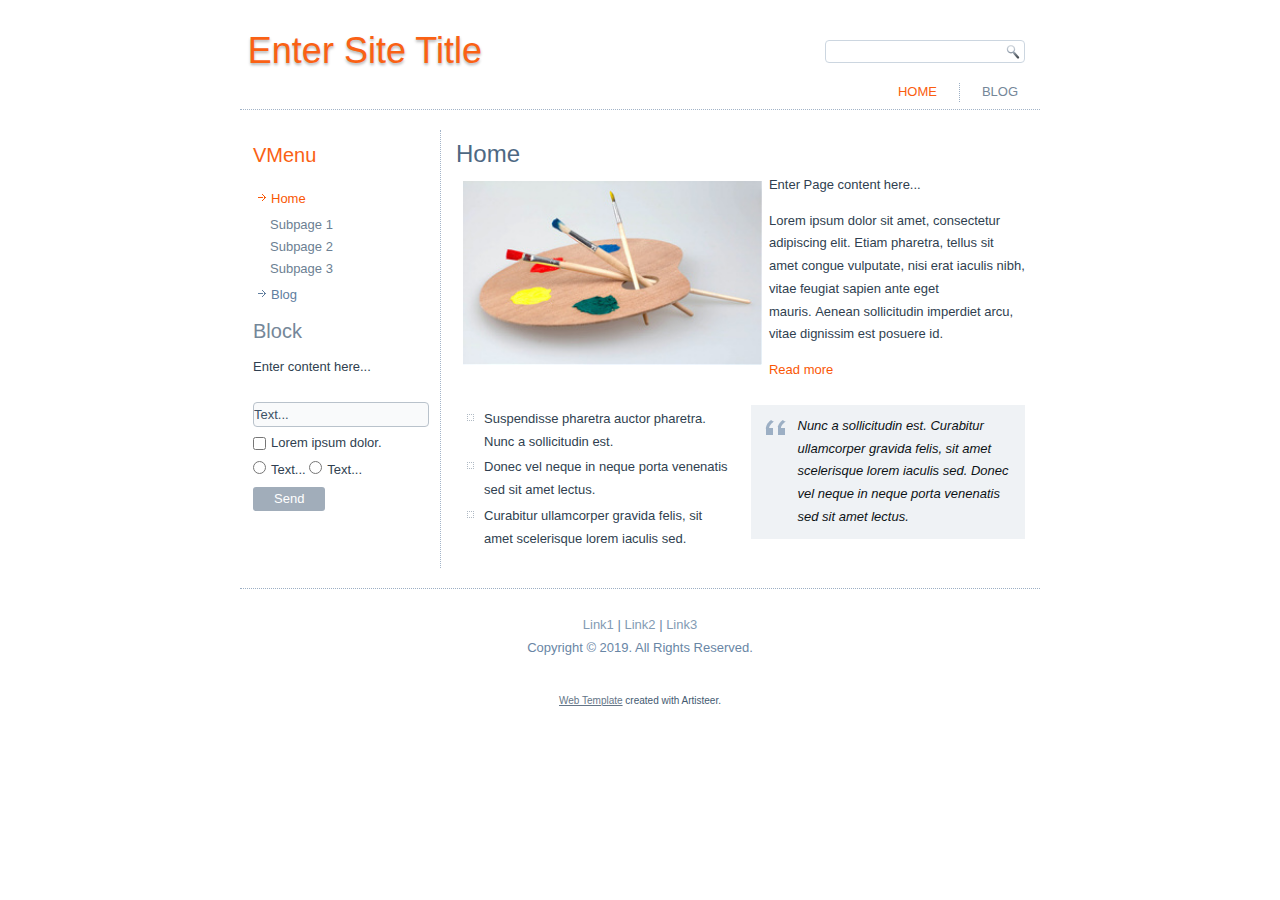
<file: index.html>
<!DOCTYPE html>
<html dir="ltr" lang="en-US"><head><!-- Created by Artisteer v4.0.0.58475 -->
    <meta charset="utf-8">
    <title>Home</title>
    <meta name="viewport" content="initial-scale = 1.0, maximum-scale = 1.0, user-scalable = no, width = device-width">

    <!--[if lt IE 9]><script src="http://html5shiv.googlecode.com/svn/trunk/html5.js"></script><![endif]-->
    <link rel="stylesheet" href="style.css" media="screen">
    <!--[if lte IE 7]><link rel="stylesheet" href="style.ie7.css" media="screen" /><![endif]-->
    <link rel="stylesheet" href="style.responsive.css" media="all">


    <script src="jquery.js"></script>
    <script src="script.js"></script>
    <script src="script.responsive.js"></script>



<style>.art-content .art-postcontent-0 .layout-item-0 { padding-right: 10px;padding-left: 10px;  }
.ie7 .post .layout-cell {border:none !important; padding:0 !important; }
.ie6 .post .layout-cell {border:none !important; padding:0 !important; }

</style></head>
<body>
<div id="art-main">
    <div class="art-sheet clearfix">
<header class="art-header clearfix">


    <div class="art-shapes">
<h1 class="art-headline" data-left="1.23%">
    <a href="#">Enter Site Title</a>
</h1>


            </div>
<div class="art-textblock art-object227400126" data-left="97.5%">
    <form class="art-search" name="Search" action="javascript:void(0)">
    <input type="text" value="">
    <input type="submit" value="Search" name="search" class="art-search-button">
</form>
</div>
<nav class="art-nav clearfix">
    <ul class="art-hmenu"><li><a href="home.html" class="active">Home</a><ul class="active"><li><a href="home/new-page.html">Subpage 1</a></li><li><a href="home/new-page-2.html">Subpage 2</a></li><li><a href="home/new-page-3.html">Subpage 3</a></li></ul></li><li><a href="blog.html">Blog</a></li></ul> 
    </nav>

                    
</header>
<div class="art-layout-wrapper clearfix">
                <div class="art-content-layout">
                    <div class="art-content-layout-row">
                        <div class="art-layout-cell art-sidebar1 clearfix"><div class="art-vmenublock clearfix">
        <div class="art-vmenublockheader">
            <h3 class="t">VMenu</h3>
        </div>
        <div class="art-vmenublockcontent">
<ul class="art-vmenu"><li><a href="home.html" class="active">Home</a><ul class="active"><li><a href="home/new-page.html">Subpage 1</a></li><li><a href="home/new-page-2.html">Subpage 2</a></li><li><a href="home/new-page-3.html">Subpage 3</a></li></ul></li><li><a href="blog.html">Blog</a></li></ul>
                
        </div>
</div><div class="art-block clearfix">
        <div class="art-blockheader">
            <h3 class="t">Block</h3>
        </div>
        <div class="art-blockcontent"><p>Enter content here...</p>
<br>
<p><input type="text" value="Text..."></p>
<p style="margin-top: 5px"><label class="art-checkbox"><input value="" type="checkbox">Lorem ipsum dolor.</label></p>
<p style="margin-top: 5px"><label class="art-radiobutton"><input value="" type="radio" name="rg">Text...</label> <label class="art-radiobutton"><input value="" type="radio" name="rg">Text...</label></p>
<p style="margin-top: 5px"><a href="#" class="art-button">Send</a></p></div>
</div></div>
                        <div class="art-layout-cell art-content clearfix"><article class="art-post art-article">
                                <h2 class="art-postheader">Home</h2>
                                                
                <div class="art-postcontent art-postcontent-0 clearfix"><div class="art-content-layout">
    <div class="art-content-layout-row">
    <div class="art-layout-cell layout-item-0" style="width: 100%" >
        <div class="image-caption-wrapper" style="width: 55%; float: left"><img alt="an image" style="width: 100%" class="art-lightbox" src="images/79.jpg"></div>
        Enter Page content here...
        <p>Lorem ipsum dolor sit amet, consectetur adipiscing elit. Etiam pharetra, tellus sit amet congue vulputate, nisi erat iaculis nibh, vitae feugiat sapien ante eget mauris.&nbsp;Aenean sollicitudin imperdiet arcu, vitae dignissim est posuere id.</p>
        <p><a href="#">Read more</a></p>
    </div>
    </div>
</div>
<div class="art-content-layout">
    <div class="art-content-layout-row">
    <div class="art-layout-cell layout-item-0" style="width: 50%" >
        <ul>
        <li>Suspendisse pharetra auctor pharetra. Nunc a sollicitudin est.</li>
        <li>Donec vel neque in neque porta venenatis sed sit amet lectus.</li>
        <li>Curabitur ullamcorper gravida felis, sit amet scelerisque lorem iaculis sed.</li>
        </ul>
    </div><div class="art-layout-cell layout-item-0" style="width: 50%" >
        <blockquote style="margin: 10px 0">Nunc a sollicitudin est. Curabitur ullamcorper gravida felis, sit amet scelerisque lorem iaculis sed. Donec vel neque in neque porta venenatis sed sit amet lectus.</blockquote>
    </div>
    </div>
</div>
</div>
</article></div>
                    </div>
                </div>
            </div><footer class="art-footer clearfix">
<p><a href="#">Link1</a> | <a href="#">Link2</a> | <a href="#">Link3</a></p>
<p>Copyright © 2019. All Rights Reserved.</p>
</footer>

    </div>
    <p class="art-page-footer">
        <span id="art-footnote-links"><a href="http://www.artisteer.com/" target="_blank">Web Template</a> created with Artisteer.</span>
    </p>
</div>


</body></html>
</file>
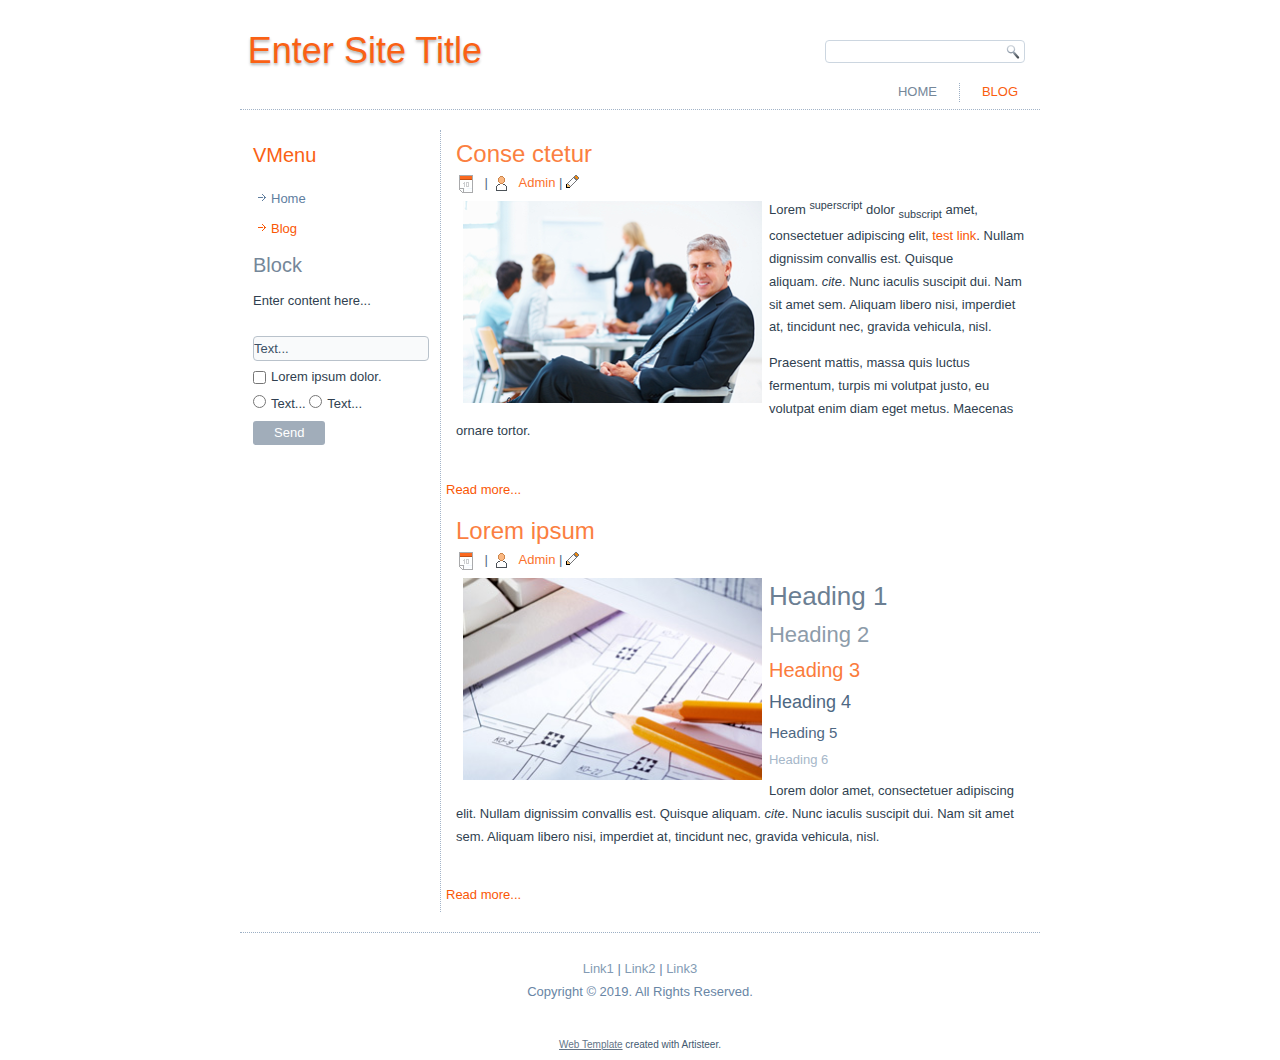
<file: blog.html>
<!DOCTYPE html>
<html dir="ltr" lang="en-US"><head><!-- Created by Artisteer v4.0.0.58475 -->
    <meta charset="utf-8">
    <title>Blog Page</title>
    <meta name="viewport" content="initial-scale = 1.0, maximum-scale = 1.0, user-scalable = no, width = device-width">

    <!--[if lt IE 9]><script src="http://html5shiv.googlecode.com/svn/trunk/html5.js"></script><![endif]-->
    <link rel="stylesheet" href="style.css" media="screen">
    <!--[if lte IE 7]><link rel="stylesheet" href="style.ie7.css" media="screen" /><![endif]-->
    <link rel="stylesheet" href="style.responsive.css" media="all">


    <script src="jquery.js"></script>
    <script src="script.js"></script>
    <script src="script.responsive.js"></script>



<style>.art-content .art-postcontent-0 .layout-item-0 { padding-right: 10px;padding-left: 10px;  }
.ie7 .post .layout-cell {border:none !important; padding:0 !important; }
.ie6 .post .layout-cell {border:none !important; padding:0 !important; }.art-content .art-postcontent-1 .layout-item-0 { padding-right: 10px;padding-left: 10px;  }
.ie7 .post .layout-cell {border:none !important; padding:0 !important; }
.ie6 .post .layout-cell {border:none !important; padding:0 !important; }

</style></head>
<body>
<div id="art-main">
    <div class="art-sheet clearfix">
<header class="art-header clearfix">


    <div class="art-shapes">
<h1 class="art-headline" data-left="1.23%">
    <a href="#">Enter Site Title</a>
</h1>


            </div>
<div class="art-textblock art-object227400126" data-left="97.5%">
    <form class="art-search" name="Search" action="javascript:void(0)">
    <input type="text" value="">
    <input type="submit" value="Search" name="search" class="art-search-button">
</form>
</div>
<nav class="art-nav clearfix">
    <ul class="art-hmenu"><li><a href="home.html">Home</a><ul><li><a href="home/new-page.html">Subpage 1</a></li><li><a href="home/new-page-2.html">Subpage 2</a></li><li><a href="home/new-page-3.html">Subpage 3</a></li></ul></li><li><a href="blog.html" class="active">Blog</a></li></ul> 
    </nav>

                    
</header>
<div class="art-layout-wrapper clearfix">
                <div class="art-content-layout">
                    <div class="art-content-layout-row">
                        <div class="art-layout-cell art-sidebar1 clearfix"><div class="art-vmenublock clearfix">
        <div class="art-vmenublockheader">
            <h3 class="t">VMenu</h3>
        </div>
        <div class="art-vmenublockcontent">
<ul class="art-vmenu"><li><a href="home.html">Home</a><ul><li><a href="home/new-page.html">Subpage 1</a></li><li><a href="home/new-page-2.html">Subpage 2</a></li><li><a href="home/new-page-3.html">Subpage 3</a></li></ul></li><li><a href="blog.html" class="active">Blog</a></li></ul>
                
        </div>
</div><div class="art-block clearfix">
        <div class="art-blockheader">
            <h3 class="t">Block</h3>
        </div>
        <div class="art-blockcontent"><p>Enter content here...</p>
<br>
<p><input type="text" value="Text..."></p>
<p style="margin-top: 5px"><label class="art-checkbox"><input value="" type="checkbox">Lorem ipsum dolor.</label></p>
<p style="margin-top: 5px"><label class="art-radiobutton"><input value="" type="radio" name="rg">Text...</label> <label class="art-radiobutton"><input value="" type="radio" name="rg">Text...</label></p>
<p style="margin-top: 5px"><a href="#" class="art-button">Send</a></p></div>
</div></div>
                        <div class="art-layout-cell art-content clearfix"><article class="art-post art-article">
                                <h2 class="art-postheader"><a href="Blog Posts/post-2.html">Conse ctetur</a>
                                </h2>
                                                <div class="art-postheadericons art-metadata-icons">
                    <span class="art-postdateicon"></span>
                     | <span class="art-postauthoricon"> <a href="#" title="Posts by Admin">Admin</a></span>
                     | <span class="art-postediticon"></span>
                                    </div>
                <div class="art-postcontent art-postcontent-0 clearfix">
<div class="art-content-layout">
<div class="art-content-layout-row">
<div class="art-layout-cell layout-item-0" style="width: 100%">
<div class="image-caption-wrapper" style="width: 55%; float: left"><img alt="an image" style="width: 100%" class="art-lightbox" src="images/shutterstock_32050237.png"></div>
Lorem&nbsp;<sup>superscript</sup>&nbsp;dolor&nbsp;<sub>subscript</sub>&nbsp;amet, consectetuer adipiscing elit,&nbsp;<a href="#" title="test link">test link</a>. Nullam dignissim convallis est. Quisque aliquam.&nbsp;<cite>cite</cite>. Nunc iaculis suscipit dui. Nam sit amet sem. Aliquam libero nisi, imperdiet at, tincidunt nec, gravida vehicula, nisl.&nbsp;
<p>Praesent mattis, massa quis luctus fermentum, turpis mi volutpat justo, eu volutpat enim diam eget metus. Maecenas ornare tortor.</p>
</div>
</div>
</div><br><a href="Blog Posts/post-2.html">Read more...</a>
                </div>
</article>
<article class="art-post art-article">
                                <h2 class="art-postheader"><a href="Blog Posts/post.html">Lorem ipsum</a>
                                </h2>
                                                <div class="art-postheadericons art-metadata-icons">
                    <span class="art-postdateicon"></span>
                     | <span class="art-postauthoricon"> <a href="#" title="Posts by Admin">Admin</a></span>
                     | <span class="art-postediticon"></span>
                                    </div>
                <div class="art-postcontent art-postcontent-1 clearfix">
<div class="art-content-layout">
<div class="art-content-layout-row">
<div class="art-layout-cell layout-item-0" style="width: 100%">
<div class="image-caption-wrapper" style="width: 55%; float: left"><img alt="an-image" style="width: 100%" class="art-lightbox" src="images/shutterstock_62287657-01-3.jpg"></div>
<h1>Heading 1</h1>
<h2>Heading 2</h2>
<h3>Heading 3</h3>
<h4>Heading 4</h4>
<h5>Heading 5</h5>
<h6>Heading 6</h6>
<p>Lorem dolor&nbsp;amet, consectetuer adipiscing elit. Nullam dignissim convallis est. Quisque aliquam. <cite>cite</cite>. Nunc iaculis suscipit dui. Nam sit amet sem. Aliquam libero nisi, imperdiet at, tincidunt nec, gravida vehicula, nisl.</p>
</div>
</div>
</div><br><a href="Blog Posts/post.html">Read more...</a>
                </div>
</article>
</div>
                    </div>
                </div>
            </div><footer class="art-footer clearfix">
<p><a href="#">Link1</a> | <a href="#">Link2</a> | <a href="#">Link3</a></p>
<p>Copyright © 2019. All Rights Reserved.</p>
</footer>

    </div>
    <p class="art-page-footer">
        <span id="art-footnote-links"><a href="http://www.artisteer.com/" target="_blank">Web Template</a> created with Artisteer.</span>
    </p>
</div>


</body></html>
</file>
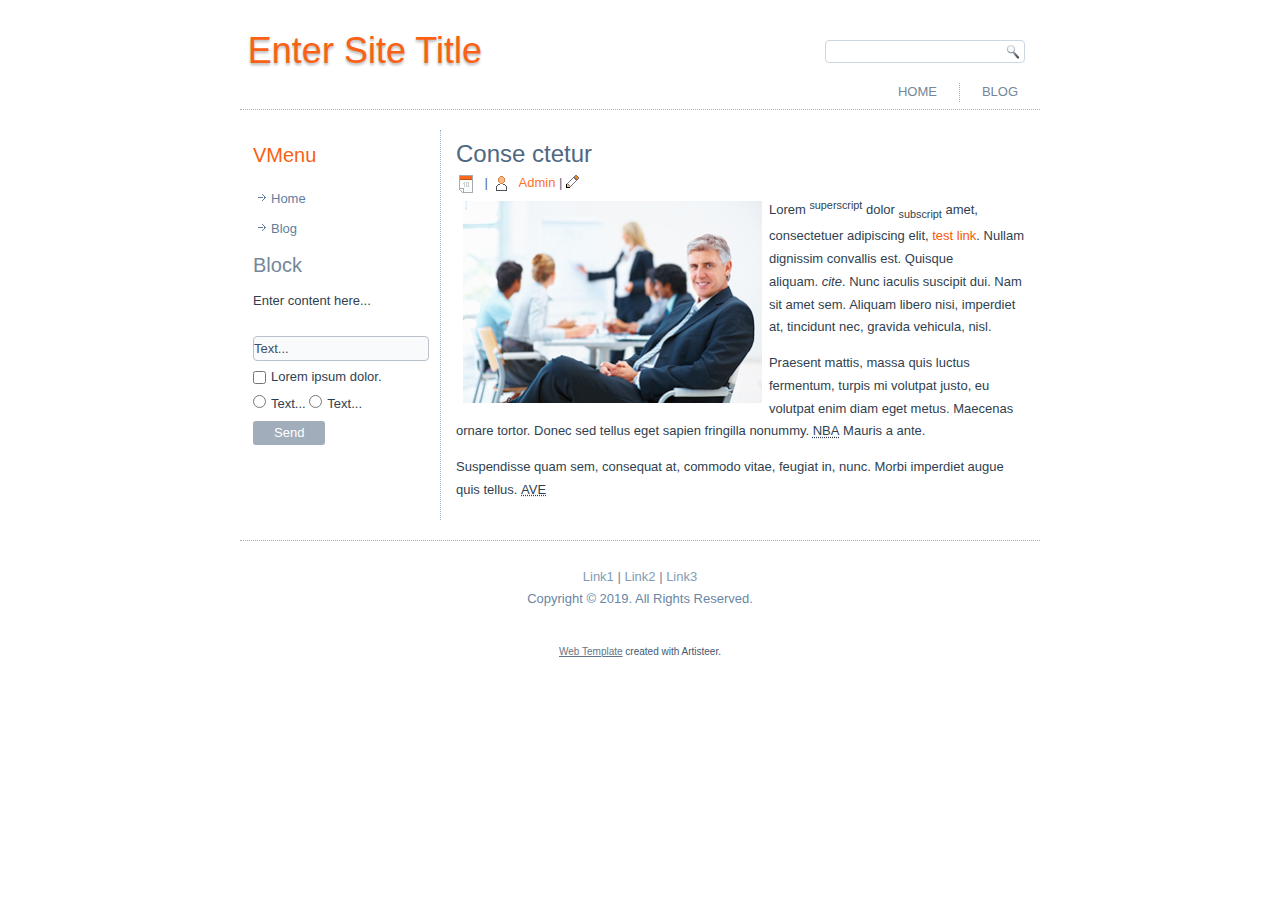
<file: Blog Posts/post-2.html>
<!DOCTYPE html>
<html dir="ltr" lang="en-US"><head><!-- Created by Artisteer v4.0.0.58475 -->
    <meta charset="utf-8">
    <title></title>
    <meta name="viewport" content="initial-scale = 1.0, maximum-scale = 1.0, user-scalable = no, width = device-width">

    <!--[if lt IE 9]><script src="http://html5shiv.googlecode.com/svn/trunk/html5.js"></script><![endif]-->
    <link rel="stylesheet" href="../style.css" media="screen">
    <!--[if lte IE 7]><link rel="stylesheet" href="../style.ie7.css" media="screen" /><![endif]-->
    <link rel="stylesheet" href="../style.responsive.css" media="all">


    <script src="../jquery.js"></script>
    <script src="../script.js"></script>
    <script src="../script.responsive.js"></script>



<style>.art-content .art-postcontent-0 .layout-item-0 { padding-right: 10px;padding-left: 10px;  }
.ie7 .post .layout-cell {border:none !important; padding:0 !important; }
.ie6 .post .layout-cell {border:none !important; padding:0 !important; }

</style></head>
<body>
<div id="art-main">
    <div class="art-sheet clearfix">
<header class="art-header clearfix">


    <div class="art-shapes">
<h1 class="art-headline" data-left="1.23%">
    <a href="#">Enter Site Title</a>
</h1>


            </div>
<div class="art-textblock art-object227400126" data-left="97.5%">
    <form class="art-search" name="Search" action="javascript:void(0)">
    <input type="text" value="">
    <input type="submit" value="Search" name="search" class="art-search-button">
</form>
</div>
<nav class="art-nav clearfix">
    <ul class="art-hmenu"><li><a href="../home.html">Home</a><ul><li><a href="../home/new-page.html">Subpage 1</a></li><li><a href="../home/new-page-2.html">Subpage 2</a></li><li><a href="../home/new-page-3.html">Subpage 3</a></li></ul></li><li><a href="../blog.html">Blog</a></li></ul> 
    </nav>

                    
</header>
<div class="art-layout-wrapper clearfix">
                <div class="art-content-layout">
                    <div class="art-content-layout-row">
                        <div class="art-layout-cell art-sidebar1 clearfix"><div class="art-vmenublock clearfix">
        <div class="art-vmenublockheader">
            <h3 class="t">VMenu</h3>
        </div>
        <div class="art-vmenublockcontent">
<ul class="art-vmenu"><li><a href="../home.html">Home</a><ul><li><a href="../home/new-page.html">Subpage 1</a></li><li><a href="../home/new-page-2.html">Subpage 2</a></li><li><a href="../home/new-page-3.html">Subpage 3</a></li></ul></li><li><a href="../blog.html">Blog</a></li></ul>
                
        </div>
</div><div class="art-block clearfix">
        <div class="art-blockheader">
            <h3 class="t">Block</h3>
        </div>
        <div class="art-blockcontent"><p>Enter content here...</p>
<br>
<p><input type="text" value="Text..."></p>
<p style="margin-top: 5px"><label class="art-checkbox"><input value="" type="checkbox">Lorem ipsum dolor.</label></p>
<p style="margin-top: 5px"><label class="art-radiobutton"><input value="" type="radio" name="rg">Text...</label> <label class="art-radiobutton"><input value="" type="radio" name="rg">Text...</label></p>
<p style="margin-top: 5px"><a href="#" class="art-button">Send</a></p></div>
</div></div>
                        <div class="art-layout-cell art-content clearfix"><article class="art-post art-article">
                                <h2 class="art-postheader">Conse ctetur</h2>
                                                <div class="art-postheadericons art-metadata-icons">
                    <span class="art-postdateicon"></span>
                     | <span class="art-postauthoricon"> <a href="#" title="Posts by Admin">Admin</a></span>
                     | <span class="art-postediticon"></span>
                                    </div>
                <div class="art-postcontent art-postcontent-0 clearfix"><div class="art-content-layout">
    <div class="art-content-layout-row">
    <div class="art-layout-cell layout-item-0" style="width: 100%" >
        <div class="image-caption-wrapper" style="width: 55%; float: left"><img alt="an image" style="width: 100%" class="art-lightbox" src="../images/shutterstock_32050237.png"></div>
        Lorem&nbsp;<sup>superscript</sup>&nbsp;dolor&nbsp;<sub>subscript</sub>&nbsp;amet, consectetuer adipiscing elit,&nbsp;<a href="#" title="test link">test link</a>. Nullam dignissim convallis est. Quisque aliquam.&nbsp;<cite>cite</cite>. Nunc iaculis suscipit dui. Nam sit amet sem. Aliquam libero nisi, imperdiet at, tincidunt nec, gravida vehicula, nisl.&nbsp;
        <p>Praesent mattis, massa quis luctus fermentum, turpis mi volutpat justo, eu volutpat enim diam eget metus. Maecenas ornare tortor. Donec sed tellus eget sapien fringilla nonummy.&nbsp;<abbr title="National Basketball Association">NBA</abbr>&nbsp;Mauris a ante.&nbsp;</p>
        <p>Suspendisse quam sem, consequat at, commodo vitae, feugiat in, nunc. Morbi imperdiet augue quis tellus.&nbsp;<abbr title="Avenue">AVE</abbr><br></p>
    </div>
    </div>
</div>
</div>
</article></div>
                    </div>
                </div>
            </div><footer class="art-footer clearfix">
<p><a href="#">Link1</a> | <a href="#">Link2</a> | <a href="#">Link3</a></p>
<p>Copyright © 2019. All Rights Reserved.</p>
</footer>

    </div>
    <p class="art-page-footer">
        <span id="art-footnote-links"><a href="http://www.artisteer.com/" target="_blank">Web Template</a> created with Artisteer.</span>
    </p>
</div>


</body></html>
</file>
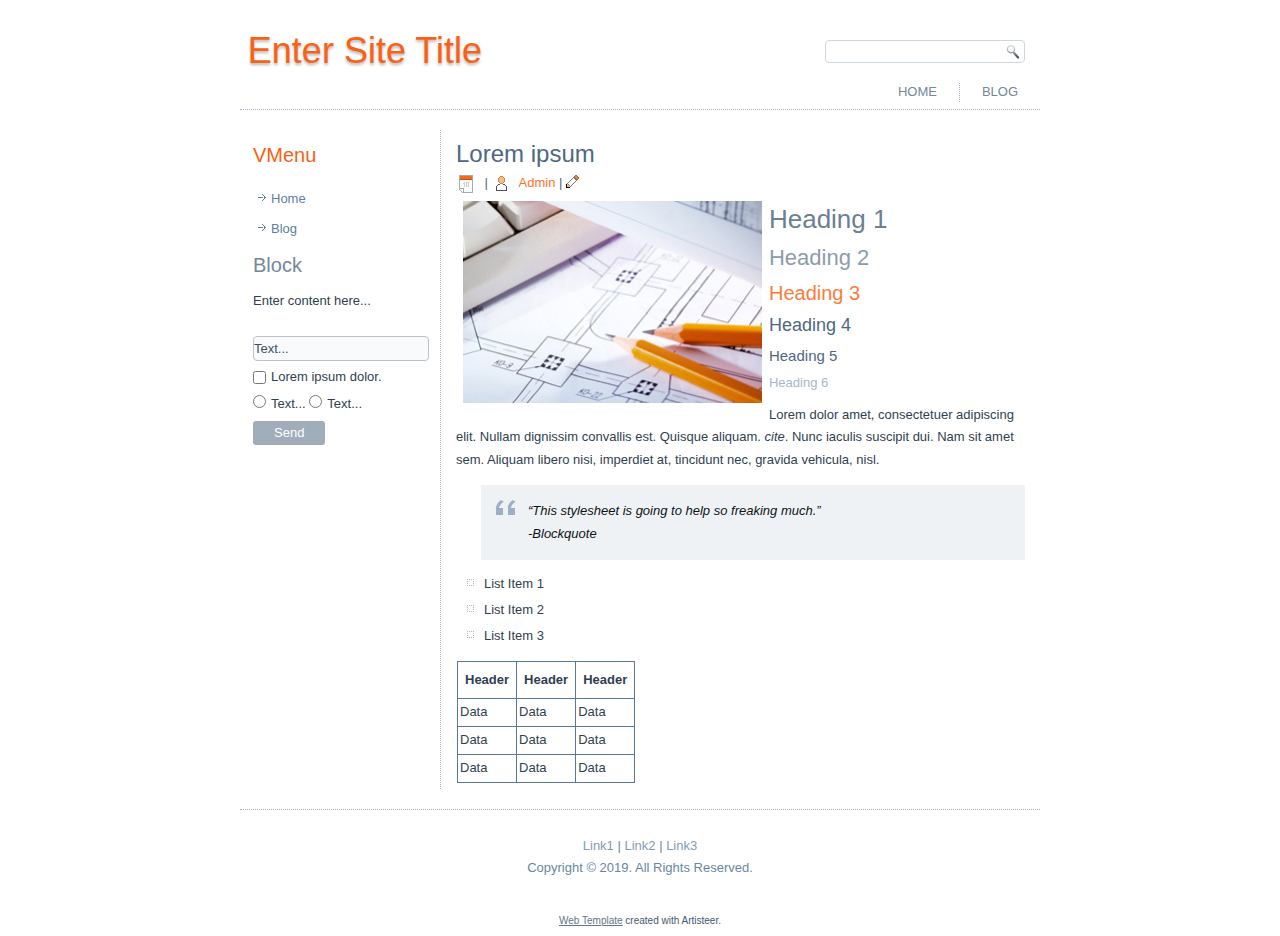
<file: Blog Posts/post.html>
<!DOCTYPE html>
<html dir="ltr" lang="en-US"><head><!-- Created by Artisteer v4.0.0.58475 -->
    <meta charset="utf-8">
    <title></title>
    <meta name="viewport" content="initial-scale = 1.0, maximum-scale = 1.0, user-scalable = no, width = device-width">

    <!--[if lt IE 9]><script src="http://html5shiv.googlecode.com/svn/trunk/html5.js"></script><![endif]-->
    <link rel="stylesheet" href="../style.css" media="screen">
    <!--[if lte IE 7]><link rel="stylesheet" href="../style.ie7.css" media="screen" /><![endif]-->
    <link rel="stylesheet" href="../style.responsive.css" media="all">


    <script src="../jquery.js"></script>
    <script src="../script.js"></script>
    <script src="../script.responsive.js"></script>



<style>.art-content .art-postcontent-0 .layout-item-0 { padding-right: 10px;padding-left: 10px;  }
.ie7 .post .layout-cell {border:none !important; padding:0 !important; }
.ie6 .post .layout-cell {border:none !important; padding:0 !important; }

</style></head>
<body>
<div id="art-main">
    <div class="art-sheet clearfix">
<header class="art-header clearfix">


    <div class="art-shapes">
<h1 class="art-headline" data-left="1.23%">
    <a href="#">Enter Site Title</a>
</h1>


            </div>
<div class="art-textblock art-object227400126" data-left="97.5%">
    <form class="art-search" name="Search" action="javascript:void(0)">
    <input type="text" value="">
    <input type="submit" value="Search" name="search" class="art-search-button">
</form>
</div>
<nav class="art-nav clearfix">
    <ul class="art-hmenu"><li><a href="../home.html">Home</a><ul><li><a href="../home/new-page.html">Subpage 1</a></li><li><a href="../home/new-page-2.html">Subpage 2</a></li><li><a href="../home/new-page-3.html">Subpage 3</a></li></ul></li><li><a href="../blog.html">Blog</a></li></ul> 
    </nav>

                    
</header>
<div class="art-layout-wrapper clearfix">
                <div class="art-content-layout">
                    <div class="art-content-layout-row">
                        <div class="art-layout-cell art-sidebar1 clearfix"><div class="art-vmenublock clearfix">
        <div class="art-vmenublockheader">
            <h3 class="t">VMenu</h3>
        </div>
        <div class="art-vmenublockcontent">
<ul class="art-vmenu"><li><a href="../home.html">Home</a><ul><li><a href="../home/new-page.html">Subpage 1</a></li><li><a href="../home/new-page-2.html">Subpage 2</a></li><li><a href="../home/new-page-3.html">Subpage 3</a></li></ul></li><li><a href="../blog.html">Blog</a></li></ul>
                
        </div>
</div><div class="art-block clearfix">
        <div class="art-blockheader">
            <h3 class="t">Block</h3>
        </div>
        <div class="art-blockcontent"><p>Enter content here...</p>
<br>
<p><input type="text" value="Text..."></p>
<p style="margin-top: 5px"><label class="art-checkbox"><input value="" type="checkbox">Lorem ipsum dolor.</label></p>
<p style="margin-top: 5px"><label class="art-radiobutton"><input value="" type="radio" name="rg">Text...</label> <label class="art-radiobutton"><input value="" type="radio" name="rg">Text...</label></p>
<p style="margin-top: 5px"><a href="#" class="art-button">Send</a></p></div>
</div></div>
                        <div class="art-layout-cell art-content clearfix"><article class="art-post art-article">
                                <h2 class="art-postheader">Lorem ipsum</h2>
                                                <div class="art-postheadericons art-metadata-icons">
                    <span class="art-postdateicon"></span>
                     | <span class="art-postauthoricon"> <a href="#" title="Posts by Admin">Admin</a></span>
                     | <span class="art-postediticon"></span>
                                    </div>
                <div class="art-postcontent art-postcontent-0 clearfix"><div class="art-content-layout">
    <div class="art-content-layout-row">
    <div class="art-layout-cell layout-item-0" style="width: 100%" >
        <div class="image-caption-wrapper" style="width: 55%; float: left"><img alt="an-image" style="width: 100%" class="art-lightbox" src="../images/shutterstock_62287657-01-3.jpg"></div>
        <h1>Heading 1</h1>
        <h2>Heading 2</h2>
        <h3>Heading 3</h3>
        <h4>Heading 4</h4>
        <h5>Heading 5</h5>
        <h6>Heading 6</h6>
        <p>Lorem dolor&nbsp;amet, consectetuer adipiscing elit. Nullam dignissim convallis est. Quisque aliquam. <cite>cite</cite>. Nunc iaculis suscipit dui. Nam sit amet sem. Aliquam libero nisi, imperdiet at, tincidunt nec, gravida vehicula, nisl.</p>
        <blockquote>
        <p>“This stylesheet is going to help so freaking much.”<br>
        -Blockquote</p>
        </blockquote>
        <ul>
        <li>List Item 1</li>
        <li>List Item 2</li>
        <li>List Item 3</li>
        </ul>
        <table class="art-article">
        <tbody>
        <tr>
        <th>Header</th>
        <th>Header</th>
        <th>Header</th>
        </tr>
        <tr>
        <td>Data</td>
        <td>Data</td>
        <td>Data</td>
        </tr>
        <tr class="even">
        <td>Data</td>
        <td>Data</td>
        <td>Data</td>
        </tr>
        <tr>
        <td>Data</td>
        <td>Data</td>
        <td>Data</td>
        </tr>
        </tbody>
        </table>
    </div>
    </div>
</div>
</div>
</article></div>
                    </div>
                </div>
            </div><footer class="art-footer clearfix">
<p><a href="#">Link1</a> | <a href="#">Link2</a> | <a href="#">Link3</a></p>
<p>Copyright © 2019. All Rights Reserved.</p>
</footer>

    </div>
    <p class="art-page-footer">
        <span id="art-footnote-links"><a href="http://www.artisteer.com/" target="_blank">Web Template</a> created with Artisteer.</span>
    </p>
</div>


</body></html>
</file>
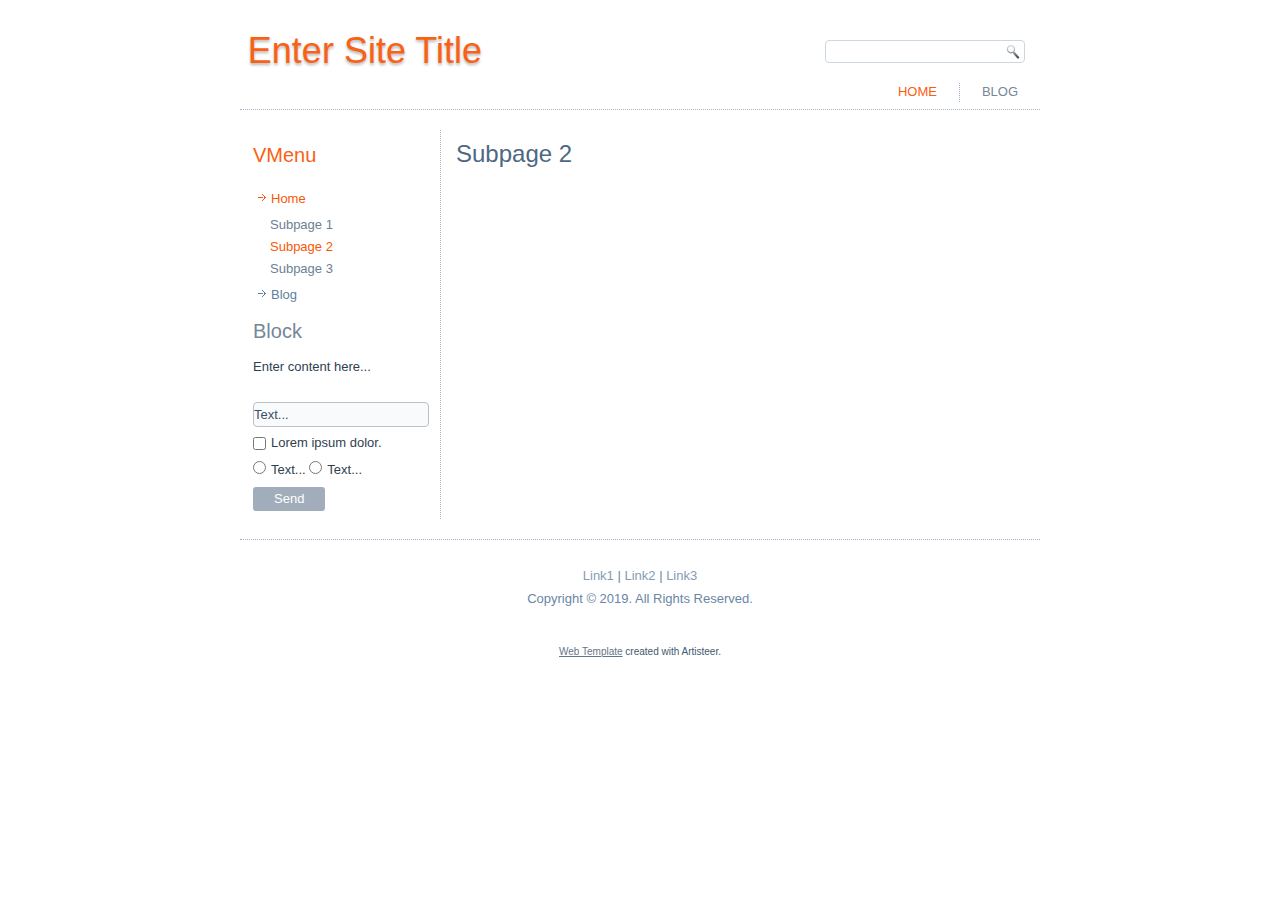
<file: home/new-page-2.html>
<!DOCTYPE html>
<html dir="ltr" lang="en-US"><head><!-- Created by Artisteer v4.0.0.58475 -->
    <meta charset="utf-8">
    <title>Subpage 2</title>
    <meta name="viewport" content="initial-scale = 1.0, maximum-scale = 1.0, user-scalable = no, width = device-width">

    <!--[if lt IE 9]><script src="http://html5shiv.googlecode.com/svn/trunk/html5.js"></script><![endif]-->
    <link rel="stylesheet" href="../style.css" media="screen">
    <!--[if lte IE 7]><link rel="stylesheet" href="../style.ie7.css" media="screen" /><![endif]-->
    <link rel="stylesheet" href="../style.responsive.css" media="all">


    <script src="../jquery.js"></script>
    <script src="../script.js"></script>
    <script src="../script.responsive.js"></script>



<style>.art-content .art-postcontent-0 .layout-item-0 { padding-right: 10px;padding-left: 10px;  }
.ie7 .post .layout-cell {border:none !important; padding:0 !important; }
.ie6 .post .layout-cell {border:none !important; padding:0 !important; }

</style></head>
<body>
<div id="art-main">
    <div class="art-sheet clearfix">
<header class="art-header clearfix">


    <div class="art-shapes">
<h1 class="art-headline" data-left="1.23%">
    <a href="#">Enter Site Title</a>
</h1>


            </div>
<div class="art-textblock art-object227400126" data-left="97.5%">
    <form class="art-search" name="Search" action="javascript:void(0)">
    <input type="text" value="">
    <input type="submit" value="Search" name="search" class="art-search-button">
</form>
</div>
<nav class="art-nav clearfix">
    <ul class="art-hmenu"><li><a href="../home.html" class="active">Home</a><ul class="active"><li><a href="../home/new-page.html">Subpage 1</a></li><li><a href="../home/new-page-2.html" class="active">Subpage 2</a></li><li><a href="../home/new-page-3.html">Subpage 3</a></li></ul></li><li><a href="../blog.html">Blog</a></li></ul> 
    </nav>

                    
</header>
<div class="art-layout-wrapper clearfix">
                <div class="art-content-layout">
                    <div class="art-content-layout-row">
                        <div class="art-layout-cell art-sidebar1 clearfix"><div class="art-vmenublock clearfix">
        <div class="art-vmenublockheader">
            <h3 class="t">VMenu</h3>
        </div>
        <div class="art-vmenublockcontent">
<ul class="art-vmenu"><li><a href="../home.html" class="active">Home</a><ul class="active"><li><a href="../home/new-page.html">Subpage 1</a></li><li><a href="../home/new-page-2.html" class="active">Subpage 2</a></li><li><a href="../home/new-page-3.html">Subpage 3</a></li></ul></li><li><a href="../blog.html">Blog</a></li></ul>
                
        </div>
</div><div class="art-block clearfix">
        <div class="art-blockheader">
            <h3 class="t">Block</h3>
        </div>
        <div class="art-blockcontent"><p>Enter content here...</p>
<br>
<p><input type="text" value="Text..."></p>
<p style="margin-top: 5px"><label class="art-checkbox"><input value="" type="checkbox">Lorem ipsum dolor.</label></p>
<p style="margin-top: 5px"><label class="art-radiobutton"><input value="" type="radio" name="rg">Text...</label> <label class="art-radiobutton"><input value="" type="radio" name="rg">Text...</label></p>
<p style="margin-top: 5px"><a href="#" class="art-button">Send</a></p></div>
</div></div>
                        <div class="art-layout-cell art-content clearfix"><article class="art-post art-article">
                                <h2 class="art-postheader">Subpage 2</h2>
                                                
                <div class="art-postcontent art-postcontent-0 clearfix"><div class="art-content-layout">
    <div class="art-content-layout-row">
    <div class="art-layout-cell layout-item-0" style="width: 100%" >
        <p><br /></p>
    </div>
    </div>
</div>
</div>
</article></div>
                    </div>
                </div>
            </div><footer class="art-footer clearfix">
<p><a href="#">Link1</a> | <a href="#">Link2</a> | <a href="#">Link3</a></p>
<p>Copyright © 2019. All Rights Reserved.</p>
</footer>

    </div>
    <p class="art-page-footer">
        <span id="art-footnote-links"><a href="http://www.artisteer.com/" target="_blank">Web Template</a> created with Artisteer.</span>
    </p>
</div>


</body></html>
</file>
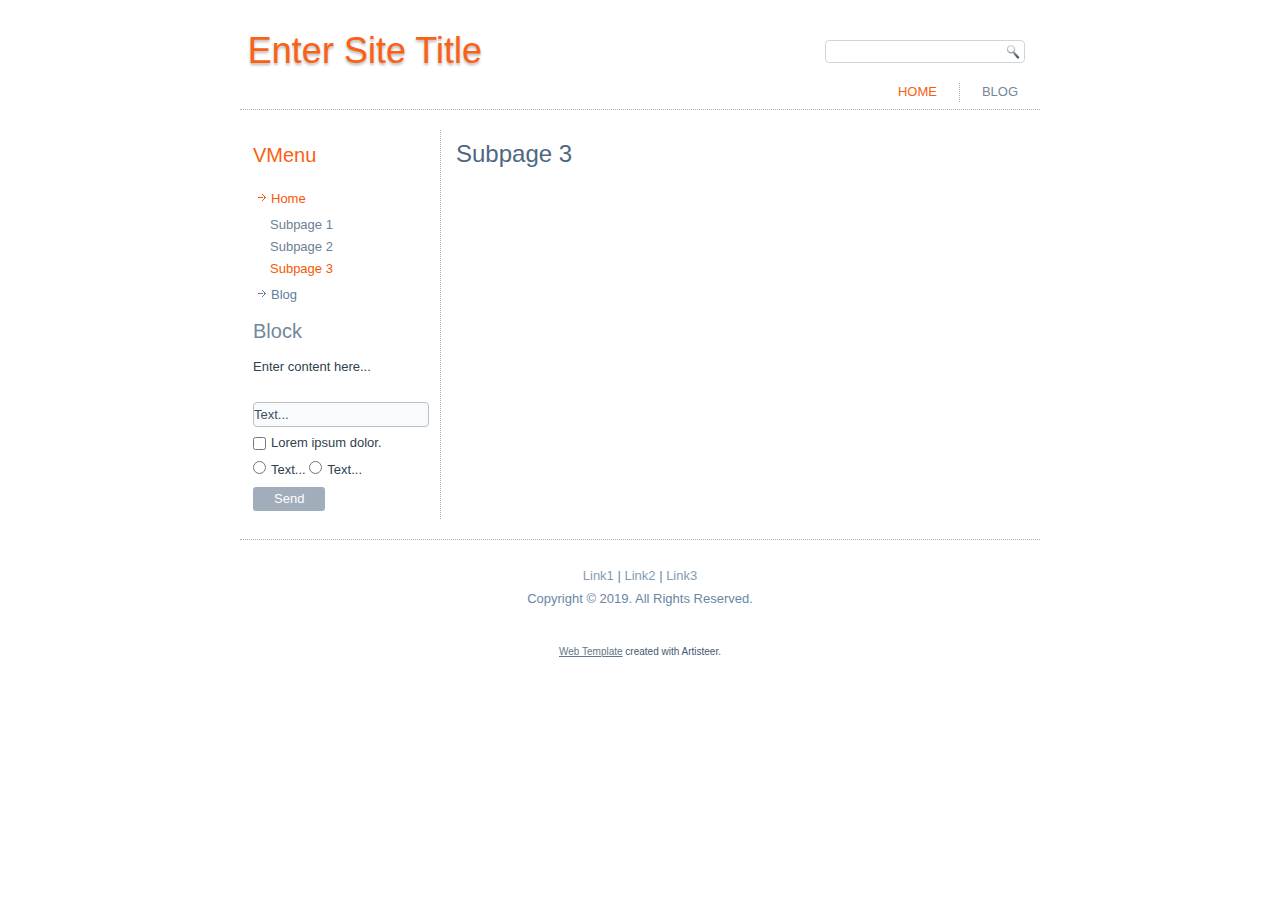
<file: home/new-page-3.html>
<!DOCTYPE html>
<html dir="ltr" lang="en-US"><head><!-- Created by Artisteer v4.0.0.58475 -->
    <meta charset="utf-8">
    <title>Subpage 3</title>
    <meta name="viewport" content="initial-scale = 1.0, maximum-scale = 1.0, user-scalable = no, width = device-width">

    <!--[if lt IE 9]><script src="http://html5shiv.googlecode.com/svn/trunk/html5.js"></script><![endif]-->
    <link rel="stylesheet" href="../style.css" media="screen">
    <!--[if lte IE 7]><link rel="stylesheet" href="../style.ie7.css" media="screen" /><![endif]-->
    <link rel="stylesheet" href="../style.responsive.css" media="all">


    <script src="../jquery.js"></script>
    <script src="../script.js"></script>
    <script src="../script.responsive.js"></script>



<style>.art-content .art-postcontent-0 .layout-item-0 { padding-right: 10px;padding-left: 10px;  }
.ie7 .post .layout-cell {border:none !important; padding:0 !important; }
.ie6 .post .layout-cell {border:none !important; padding:0 !important; }

</style></head>
<body>
<div id="art-main">
    <div class="art-sheet clearfix">
<header class="art-header clearfix">


    <div class="art-shapes">
<h1 class="art-headline" data-left="1.23%">
    <a href="#">Enter Site Title</a>
</h1>


            </div>
<div class="art-textblock art-object227400126" data-left="97.5%">
    <form class="art-search" name="Search" action="javascript:void(0)">
    <input type="text" value="">
    <input type="submit" value="Search" name="search" class="art-search-button">
</form>
</div>
<nav class="art-nav clearfix">
    <ul class="art-hmenu"><li><a href="../home.html" class="active">Home</a><ul class="active"><li><a href="../home/new-page.html">Subpage 1</a></li><li><a href="../home/new-page-2.html">Subpage 2</a></li><li><a href="../home/new-page-3.html" class="active">Subpage 3</a></li></ul></li><li><a href="../blog.html">Blog</a></li></ul> 
    </nav>

                    
</header>
<div class="art-layout-wrapper clearfix">
                <div class="art-content-layout">
                    <div class="art-content-layout-row">
                        <div class="art-layout-cell art-sidebar1 clearfix"><div class="art-vmenublock clearfix">
        <div class="art-vmenublockheader">
            <h3 class="t">VMenu</h3>
        </div>
        <div class="art-vmenublockcontent">
<ul class="art-vmenu"><li><a href="../home.html" class="active">Home</a><ul class="active"><li><a href="../home/new-page.html">Subpage 1</a></li><li><a href="../home/new-page-2.html">Subpage 2</a></li><li><a href="../home/new-page-3.html" class="active">Subpage 3</a></li></ul></li><li><a href="../blog.html">Blog</a></li></ul>
                
        </div>
</div><div class="art-block clearfix">
        <div class="art-blockheader">
            <h3 class="t">Block</h3>
        </div>
        <div class="art-blockcontent"><p>Enter content here...</p>
<br>
<p><input type="text" value="Text..."></p>
<p style="margin-top: 5px"><label class="art-checkbox"><input value="" type="checkbox">Lorem ipsum dolor.</label></p>
<p style="margin-top: 5px"><label class="art-radiobutton"><input value="" type="radio" name="rg">Text...</label> <label class="art-radiobutton"><input value="" type="radio" name="rg">Text...</label></p>
<p style="margin-top: 5px"><a href="#" class="art-button">Send</a></p></div>
</div></div>
                        <div class="art-layout-cell art-content clearfix"><article class="art-post art-article">
                                <h2 class="art-postheader">Subpage 3</h2>
                                                
                <div class="art-postcontent art-postcontent-0 clearfix"><div class="art-content-layout">
    <div class="art-content-layout-row">
    <div class="art-layout-cell layout-item-0" style="width: 100%" >
        <p><br /></p>
    </div>
    </div>
</div>
</div>
</article></div>
                    </div>
                </div>
            </div><footer class="art-footer clearfix">
<p><a href="#">Link1</a> | <a href="#">Link2</a> | <a href="#">Link3</a></p>
<p>Copyright © 2019. All Rights Reserved.</p>
</footer>

    </div>
    <p class="art-page-footer">
        <span id="art-footnote-links"><a href="http://www.artisteer.com/" target="_blank">Web Template</a> created with Artisteer.</span>
    </p>
</div>


</body></html>
</file>
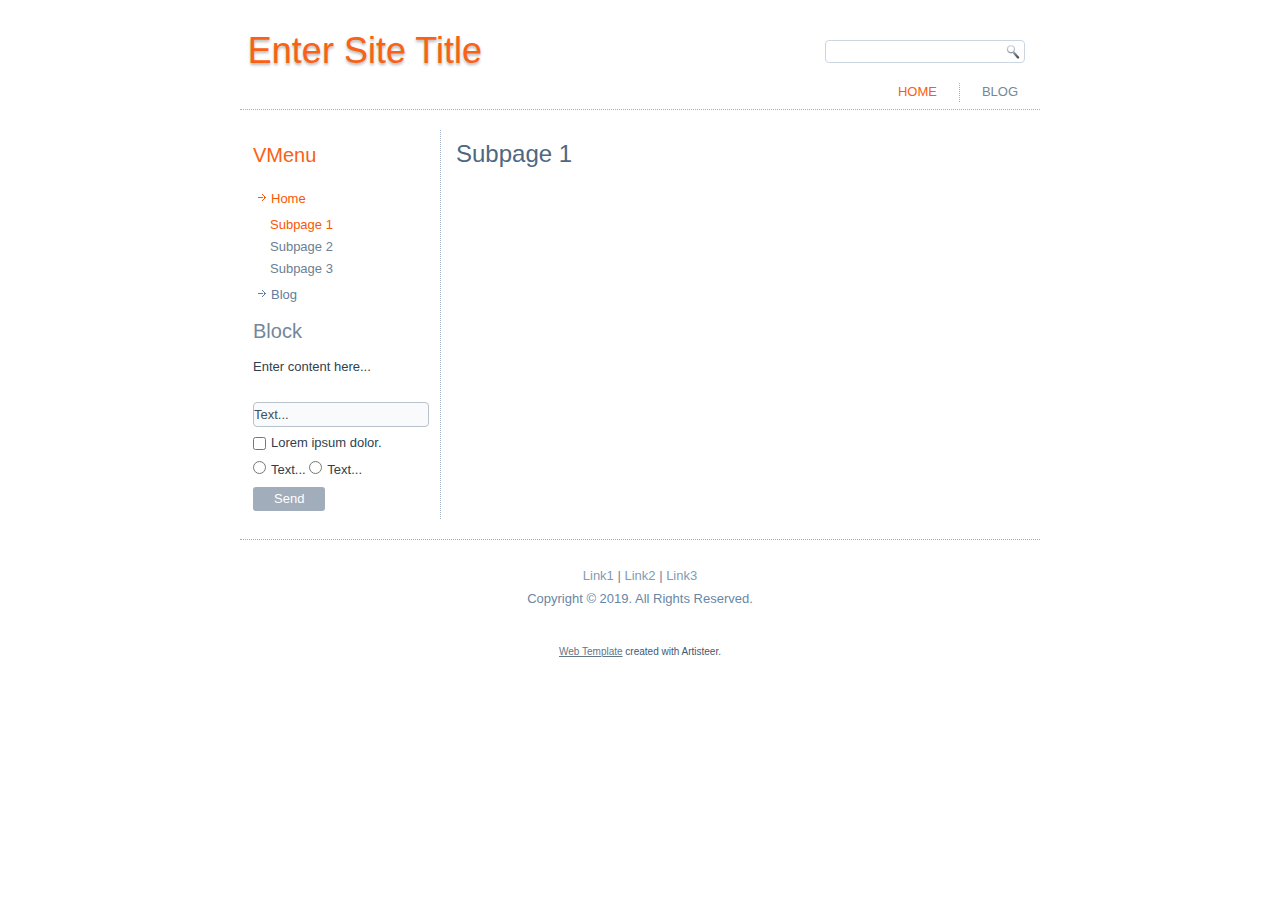
<file: home/new-page.html>
<!DOCTYPE html>
<html dir="ltr" lang="en-US"><head><!-- Created by Artisteer v4.0.0.58475 -->
    <meta charset="utf-8">
    <title>Subpage 1</title>
    <meta name="viewport" content="initial-scale = 1.0, maximum-scale = 1.0, user-scalable = no, width = device-width">

    <!--[if lt IE 9]><script src="http://html5shiv.googlecode.com/svn/trunk/html5.js"></script><![endif]-->
    <link rel="stylesheet" href="../style.css" media="screen">
    <!--[if lte IE 7]><link rel="stylesheet" href="../style.ie7.css" media="screen" /><![endif]-->
    <link rel="stylesheet" href="../style.responsive.css" media="all">


    <script src="../jquery.js"></script>
    <script src="../script.js"></script>
    <script src="../script.responsive.js"></script>



<style>.art-content .art-postcontent-0 .layout-item-0 { padding-right: 10px;padding-left: 10px;  }
.ie7 .post .layout-cell {border:none !important; padding:0 !important; }
.ie6 .post .layout-cell {border:none !important; padding:0 !important; }

</style></head>
<body>
<div id="art-main">
    <div class="art-sheet clearfix">
<header class="art-header clearfix">


    <div class="art-shapes">
<h1 class="art-headline" data-left="1.23%">
    <a href="#">Enter Site Title</a>
</h1>


            </div>
<div class="art-textblock art-object227400126" data-left="97.5%">
    <form class="art-search" name="Search" action="javascript:void(0)">
    <input type="text" value="">
    <input type="submit" value="Search" name="search" class="art-search-button">
</form>
</div>
<nav class="art-nav clearfix">
    <ul class="art-hmenu"><li><a href="../home.html" class="active">Home</a><ul class="active"><li><a href="../home/new-page.html" class="active">Subpage 1</a></li><li><a href="../home/new-page-2.html">Subpage 2</a></li><li><a href="../home/new-page-3.html">Subpage 3</a></li></ul></li><li><a href="../blog.html">Blog</a></li></ul> 
    </nav>

                    
</header>
<div class="art-layout-wrapper clearfix">
                <div class="art-content-layout">
                    <div class="art-content-layout-row">
                        <div class="art-layout-cell art-sidebar1 clearfix"><div class="art-vmenublock clearfix">
        <div class="art-vmenublockheader">
            <h3 class="t">VMenu</h3>
        </div>
        <div class="art-vmenublockcontent">
<ul class="art-vmenu"><li><a href="../home.html" class="active">Home</a><ul class="active"><li><a href="../home/new-page.html" class="active">Subpage 1</a></li><li><a href="../home/new-page-2.html">Subpage 2</a></li><li><a href="../home/new-page-3.html">Subpage 3</a></li></ul></li><li><a href="../blog.html">Blog</a></li></ul>
                
        </div>
</div><div class="art-block clearfix">
        <div class="art-blockheader">
            <h3 class="t">Block</h3>
        </div>
        <div class="art-blockcontent"><p>Enter content here...</p>
<br>
<p><input type="text" value="Text..."></p>
<p style="margin-top: 5px"><label class="art-checkbox"><input value="" type="checkbox">Lorem ipsum dolor.</label></p>
<p style="margin-top: 5px"><label class="art-radiobutton"><input value="" type="radio" name="rg">Text...</label> <label class="art-radiobutton"><input value="" type="radio" name="rg">Text...</label></p>
<p style="margin-top: 5px"><a href="#" class="art-button">Send</a></p></div>
</div></div>
                        <div class="art-layout-cell art-content clearfix"><article class="art-post art-article">
                                <h2 class="art-postheader">Subpage 1</h2>
                                                
                <div class="art-postcontent art-postcontent-0 clearfix"><div class="art-content-layout">
    <div class="art-content-layout-row">
    <div class="art-layout-cell layout-item-0" style="width: 100%" >
        <p><br /></p>
    </div>
    </div>
</div>
</div>
</article></div>
                    </div>
                </div>
            </div><footer class="art-footer clearfix">
<p><a href="#">Link1</a> | <a href="#">Link2</a> | <a href="#">Link3</a></p>
<p>Copyright © 2019. All Rights Reserved.</p>
</footer>

    </div>
    <p class="art-page-footer">
        <span id="art-footnote-links"><a href="http://www.artisteer.com/" target="_blank">Web Template</a> created with Artisteer.</span>
    </p>
</div>


</body></html>
</file>
<file: style.css>
/* Created by Artisteer v4.0.0.58475 */

#art-main
{
   background: #FFFFFF;
   margin:0 auto;
   font-size: 13px;
   font-family: Arial, 'Arial Unicode MS', Helvetica, Sans-Serif;
   font-weight: normal;
   font-style: normal;
   position: relative;
   width: 100%;
   min-height: 100%;
   left: 0;
   top: 0;
   cursor:default;
   overflow:hidden;
}
table, ul.art-hmenu
{
   font-size: 13px;
   font-family: Arial, 'Arial Unicode MS', Helvetica, Sans-Serif;
   font-weight: normal;
   font-style: normal;
}

h1, h2, h3, h4, h5, h6, p, a, ul, ol, li
{
   margin: 0;
   padding: 0;
}

/* Reset buttons border. It's important for input and button tags. 
 * border-collapse should be separate for shadow in IE. 
 */
.art-button
{
   border: 0;
   border-collapse: separate;
   -webkit-background-origin: border !important;
   -moz-background-origin: border !important;
   background-origin: border-box !important;
   background: #A1ADBA;
   -webkit-border-radius:3px;
   -moz-border-radius:3px;
   border-radius:3px;
   padding:0 21px;
   margin:0 auto;
   height:24px;
}

.art-postcontent,
.art-postheadericons,
.art-postfootericons,
.art-blockcontent,
ul.art-vmenu a 
{
   text-align: left;
}

.art-postcontent,
.art-postcontent li,
.art-postcontent table,
.art-postcontent a,
.art-postcontent a:link,
.art-postcontent a:visited,
.art-postcontent a.visited,
.art-postcontent a:hover,
.art-postcontent a.hovered
{
   font-family: Arial, 'Arial Unicode MS', Helvetica, Sans-Serif;
   line-height: 175%;
}

.art-postcontent p
{
   margin: 13px 0;
}

.art-postcontent h1, .art-postcontent h1 a, .art-postcontent h1 a:link, .art-postcontent h1 a:visited, .art-postcontent h1 a:hover,
.art-postcontent h2, .art-postcontent h2 a, .art-postcontent h2 a:link, .art-postcontent h2 a:visited, .art-postcontent h2 a:hover,
.art-postcontent h3, .art-postcontent h3 a, .art-postcontent h3 a:link, .art-postcontent h3 a:visited, .art-postcontent h3 a:hover,
.art-postcontent h4, .art-postcontent h4 a, .art-postcontent h4 a:link, .art-postcontent h4 a:visited, .art-postcontent h4 a:hover,
.art-postcontent h5, .art-postcontent h5 a, .art-postcontent h5 a:link, .art-postcontent h5 a:visited, .art-postcontent h5 a:hover,
.art-postcontent h6, .art-postcontent h6 a, .art-postcontent h6 a:link, .art-postcontent h6 a:visited, .art-postcontent h6 a:hover,
.art-blockheader .t, .art-blockheader .t a, .art-blockheader .t a:link, .art-blockheader .t a:visited, .art-blockheader .t a:hover,
.art-vmenublockheader .t, .art-vmenublockheader .t a, .art-vmenublockheader .t a:link, .art-vmenublockheader .t a:visited, .art-vmenublockheader .t a:hover,
.art-headline, .art-headline a, .art-headline a:link, .art-headline a:visited, .art-headline a:hover,
.art-slogan, .art-slogan a, .art-slogan a:link, .art-slogan a:visited, .art-slogan a:hover,
.art-postheader, .art-postheader a, .art-postheader a:link, .art-postheader a:visited, .art-postheader a:hover
{
   font-size: 22px;
   font-family: Arial, 'Arial Unicode MS', Helvetica, Sans-Serif;
   font-weight: normal;
   font-style: normal;
   line-height: 120%;
}

.art-postcontent a, .art-postcontent a:link
{
   font-family: Arial, 'Arial Unicode MS', Helvetica, Sans-Serif;
   text-decoration: none;
   color: #FA5705;
}

.art-postcontent a:visited, .art-postcontent a.visited
{
   font-family: Arial, 'Arial Unicode MS', Helvetica, Sans-Serif;
   text-decoration: none;
   color: #839BB4;
}

.art-postcontent  a:hover, .art-postcontent a.hover
{
   font-family: Arial, 'Arial Unicode MS', Helvetica, Sans-Serif;
   text-decoration: underline;
   color: #FB7C3C;
}

.art-postcontent h1
{
   color: #6C7F93;
   margin: 10px 0 0;
   font-size: 26px;
   font-family: Arial, 'Arial Unicode MS', Helvetica, Sans-Serif;
}

.art-blockcontent h1
{
   margin: 10px 0 0;
   font-size: 26px;
   font-family: Arial, 'Arial Unicode MS', Helvetica, Sans-Serif;
}

.art-postcontent h1 a, .art-postcontent h1 a:link, .art-postcontent h1 a:hover, .art-postcontent h1 a:visited, .art-blockcontent h1 a, .art-blockcontent h1 a:link, .art-blockcontent h1 a:hover, .art-blockcontent h1 a:visited 
{
   font-size: 26px;
   font-family: Arial, 'Arial Unicode MS', Helvetica, Sans-Serif;
}

.art-postcontent h2
{
   color: #8D9CAA;
   margin: 10px 0 0;
   font-size: 22px;
   font-family: Arial, 'Arial Unicode MS', Helvetica, Sans-Serif;
}

.art-blockcontent h2
{
   margin: 10px 0 0;
   font-size: 22px;
   font-family: Arial, 'Arial Unicode MS', Helvetica, Sans-Serif;
}

.art-postcontent h2 a, .art-postcontent h2 a:link, .art-postcontent h2 a:hover, .art-postcontent h2 a:visited, .art-blockcontent h2 a, .art-blockcontent h2 a:link, .art-blockcontent h2 a:hover, .art-blockcontent h2 a:visited 
{
   font-size: 22px;
   font-family: Arial, 'Arial Unicode MS', Helvetica, Sans-Serif;
}

.art-postcontent h3
{
   color: #FB7C3C;
   margin: 10px 0 0;
   font-size: 20px;
   font-family: Arial, 'Arial Unicode MS', Helvetica, Sans-Serif;
}

.art-blockcontent h3
{
   margin: 10px 0 0;
   font-size: 20px;
   font-family: Arial, 'Arial Unicode MS', Helvetica, Sans-Serif;
}

.art-postcontent h3 a, .art-postcontent h3 a:link, .art-postcontent h3 a:hover, .art-postcontent h3 a:visited, .art-blockcontent h3 a, .art-blockcontent h3 a:link, .art-blockcontent h3 a:hover, .art-blockcontent h3 a:visited 
{
   font-size: 20px;
   font-family: Arial, 'Arial Unicode MS', Helvetica, Sans-Serif;
}

.art-postcontent h4
{
   color: #4E6883;
   margin: 10px 0 0;
   font-size: 18px;
   font-family: Arial, 'Arial Unicode MS', Helvetica, Sans-Serif;
}

.art-blockcontent h4
{
   margin: 10px 0 0;
   font-size: 18px;
   font-family: Arial, 'Arial Unicode MS', Helvetica, Sans-Serif;
}

.art-postcontent h4 a, .art-postcontent h4 a:link, .art-postcontent h4 a:hover, .art-postcontent h4 a:visited, .art-blockcontent h4 a, .art-blockcontent h4 a:link, .art-blockcontent h4 a:hover, .art-blockcontent h4 a:visited 
{
   font-size: 18px;
   font-family: Arial, 'Arial Unicode MS', Helvetica, Sans-Serif;
}

.art-postcontent h5
{
   color: #4E6883;
   margin: 10px 0 0;
   font-size: 15px;
   font-family: Arial, 'Arial Unicode MS', Helvetica, Sans-Serif;
}

.art-blockcontent h5
{
   margin: 10px 0 0;
   font-size: 15px;
   font-family: Arial, 'Arial Unicode MS', Helvetica, Sans-Serif;
}

.art-postcontent h5 a, .art-postcontent h5 a:link, .art-postcontent h5 a:hover, .art-postcontent h5 a:visited, .art-blockcontent h5 a, .art-blockcontent h5 a:link, .art-blockcontent h5 a:hover, .art-blockcontent h5 a:visited 
{
   font-size: 15px;
   font-family: Arial, 'Arial Unicode MS', Helvetica, Sans-Serif;
}

.art-postcontent h6
{
   color: #A6B7C9;
   margin: 10px 0 0;
   font-size: 13px;
   font-family: Arial, 'Arial Unicode MS', Helvetica, Sans-Serif;
}

.art-blockcontent h6
{
   margin: 10px 0 0;
   font-size: 13px;
   font-family: Arial, 'Arial Unicode MS', Helvetica, Sans-Serif;
}

.art-postcontent h6 a, .art-postcontent h6 a:link, .art-postcontent h6 a:hover, .art-postcontent h6 a:visited, .art-blockcontent h6 a, .art-blockcontent h6 a:link, .art-blockcontent h6 a:hover, .art-blockcontent h6 a:visited 
{
   font-size: 13px;
   font-family: Arial, 'Arial Unicode MS', Helvetica, Sans-Serif;
}

header, footer, article, nav, #art-hmenu-bg, .art-sheet, .art-hmenu a, .art-vmenu a, .art-slidenavigator > a, .art-checkbox:before, .art-radiobutton:before
{
   -webkit-background-origin: border !important;
   -moz-background-origin: border !important;
   background-origin: border-box !important;
}

header, footer, article, nav, #art-hmenu-bg, .art-sheet, .art-slidenavigator > a, .art-checkbox:before, .art-radiobutton:before
{
   display: block;
   -webkit-box-sizing: border-box;
   -moz-box-sizing: border-box;
   box-sizing: border-box;
}

ul
{
   list-style-type: none;
}

ol
{
   list-style-position: inside;
}

html, body
{
   height: 100%;
}

body
{
   padding: 0;
   margin:0;
   min-width: 800px;
   color: #303F50;
}

.clearfix:before, .clearfix:after {
   content: "";
   display: table;
}

.clearfix:after {
   clear: both;
}

.cleared {
   font: 0/0 serif;
   clear: both;
}

form
{
   padding: 0 !important;
   margin: 0 !important;
}

table.position
{
   position: relative;
   width: 100%;
   table-layout: fixed;
}

li h1, .art-postcontent li h1, .art-blockcontent li h1 
{
   margin:1px;
} 
li h2, .art-postcontent li h2, .art-blockcontent li h2 
{
   margin:1px;
} 
li h3, .art-postcontent li h3, .art-blockcontent li h3 
{
   margin:1px;
} 
li h4, .art-postcontent li h4, .art-blockcontent li h4 
{
   margin:1px;
} 
li h5, .art-postcontent li h5, .art-blockcontent li h5 
{
   margin:1px;
} 
li h6, .art-postcontent li h6, .art-blockcontent li h6 
{
   margin:1px;
} 
li p, .art-postcontent li p, .art-blockcontent li p 
{
   margin:1px;
}


.art-shapes
{
   position: absolute;
   top: 0;
   right: 0;
   bottom: 0;
   left: 0;
   overflow: hidden;
   z-index: 0;
}

.art-slider-inner {
   position: relative;
   overflow: hidden;
   width: 100%;
   height: 100%;
}

.art-slidenavigator > a {
   display: inline-block;
   vertical-align: middle;
   outline-style: none;
   font-size: 1px;
}

.art-slidenavigator > a:last-child {
   margin-right: 0 !important;
}

.art-headline
{
  display: inline-block;
  position: absolute;
  min-width: 50px;
  top: 29px;
  left: 1.23%;
  line-height: 100%;
  margin-left: -2px !important;
  -webkit-transform: rotate(0deg);
  -moz-transform: rotate(0deg);
  -o-transform: rotate(0deg);
  -ms-transform: rotate(0deg);
  transform: rotate(0deg);
  z-index: 99;
}

.art-headline, 
.art-headline a, 
.art-headline a:link, 
.art-headline a:visited, 
.art-headline a:hover
{
font-size: 36px;
font-family: Arial, 'Arial Unicode MS', Helvetica, Sans-Serif;
font-weight: normal;
font-style: normal;
text-decoration: none;
text-shadow: 0px 2px 3px rgba(0, 0, 0, 0.3);
  padding: 0;
  margin: 0;
  color: #FA6114 !important;
  white-space: nowrap;
}
.art-object227400126 h1, 
.art-object227400126 h2, 
.art-object227400126 h3, 
.art-object227400126 h4, 
.art-object227400126 h5, 
.art-object227400126 h6, 
.art-object227400126 p, 
.art-object227400126 a, 
.art-object227400126 ul, 
.art-object227400126 ol, 
.art-object227400126 li
{
  line-height: 125%;
}

.art-object227400126
{  
  position: absolute;
  top: 40px;
  left: 97.5%;
  margin-left: -195px !important;
  -webkit-transform: rotate(0deg);
  -moz-transform: rotate(0deg);
  -o-transform: rotate(0deg);
  -ms-transform: rotate(0deg);
  transform: rotate(0deg);
  overflow: hidden;
    z-index: 101;
  width: 200px;
  height: 24px;
}







.art-sheet
{
   margin:0 auto;
   position:relative;
   cursor:auto;
   width: 800px;
   z-index: auto !important;
}

.art-header
{
   margin:0 auto;
   height: 110px;
   background-image: url('images/header.png');
   background-position: 0 0;
   background-repeat: no-repeat;
   position: relative;
   z-index: auto !important;
}

.responsive .art-header 
{
   background-image: url('images/header.png');
   background-position: center center;
}

.art-header>.widget 
{
   position:absolute;
   z-index:101;
}

.art-nav
{
   border-bottom:1px dotted #A3B4C8;
   z-index: 100;
   font-size: 0;
   position: absolute;
   margin: 0;
   bottom:   0;
   width: 100%;
   text-align: right;
}

ul.art-hmenu a, ul.art-hmenu a:link, ul.art-hmenu a:visited, ul.art-hmenu a:hover 
{
   outline: none;
   position: relative;
   z-index: 11;
}

ul.art-hmenu, ul.art-hmenu ul
{
   display: block;
   margin: 0;
   padding: 0;
   border: 0;
   list-style-type: none;
}

ul.art-hmenu li
{
   position: relative;
   z-index: 5;
   display: block;
   float: left;
   background: none;
   margin: 0;
   padding: 0;
   border: 0;
}

ul.art-hmenu li:hover
{
   z-index: 10000;
   white-space: normal;
}

ul.art-hmenu:after, ul.art-hmenu ul:after
{
   content: ".";
   height: 0;
   display: block;
   visibility: hidden;
   overflow: hidden;
   clear: both;
}

ul.art-hmenu, ul.art-hmenu ul 
{
   min-height: 0;
}

ul.art-hmenu 
{
   display: inline-block;
   vertical-align: bottom;
}

.art-nav:before 
{
   content:' ';
}

.art-hmenu-extra1
{
   position: relative;
   display: block;
   float: left;
   width: auto;
   height: auto;
   background-position: center;
}

.art-hmenu-extra2
{
   position: relative;
   display: block;
   float: right;
   width: auto;
   height: auto;
   background-position: center;
}

.art-hmenu
{
   float: right;
}

.art-menuitemcontainer
{
   margin:0 auto;
}
ul.art-hmenu>li {
   margin-left: 11px;
}
ul.art-hmenu>li:first-child {
   margin-left: 5px;
}
ul.art-hmenu>li:last-child, ul.art-hmenu>li.last-child {
   margin-right: 5px;
}

ul.art-hmenu>li>a
{
   -webkit-border-radius:3px;
   -moz-border-radius:3px;
   border-radius:3px;
   padding:0 17px;
   margin:0 auto;
   position: relative;
   display: block;
   height: 34px;
   cursor: pointer;
   text-decoration: none;
   color: #758799;
   line-height: 34px;
   text-align: center;
}

.art-hmenu a, 
.art-hmenu a:link, 
.art-hmenu a:visited, 
.art-hmenu a.active, 
.art-hmenu a:hover
{
   font-size: 13px;
   font-family: Arial, 'Arial Unicode MS', Helvetica, Sans-Serif;
   font-weight: normal;
   font-style: normal;
   text-decoration: none;
   text-transform: uppercase;
   text-align: left;
}

ul.art-hmenu>li>a.active
{
   -webkit-border-radius:3px;
   -moz-border-radius:3px;
   border-radius:3px;
   padding:0 17px;
   margin:0 auto;
   color: #FA5D0F;
   text-decoration: none;
}

ul.art-hmenu>li>a:visited, 
ul.art-hmenu>li>a:hover, 
ul.art-hmenu>li:hover>a {
   text-decoration: none;
}

ul.art-hmenu>li>a:hover, .desktop ul.art-hmenu>li:hover>a
{
   -webkit-border-radius:3px;
   -moz-border-radius:3px;
   border-radius:3px;
   padding:0 17px;
   margin:0 auto;
}
ul.art-hmenu>li>a:hover, 
.desktop-nav ul.art-hmenu>li:hover>a {
   color: #FA5D0F;
   text-decoration: none;
}

ul.art-hmenu>li:before
{
   position:absolute;
   display: block;
   content:' ';
   top:0;
   left:  -11px;
   width:11px;
   height: 34px;
   background: url('images/menuseparator.png') center center no-repeat;
}
ul.art-hmenu>li:first-child:before{
   display:none;
}

ul.art-hmenu li li a
{
   background: #B9C2CB;
   background: transparent;
   -webkit-border-radius:3px;
   -moz-border-radius:3px;
   border-radius:3px;
   padding:0 10px;
   margin:0 auto;
}
ul.art-hmenu li li 
{
   float: none;
   width: auto;
   margin-top: 2px;
   margin-bottom: 2px;
}

.desktop-nav ul.art-hmenu li li ul>li:first-child 
{
   margin-top: 0;
}

ul.art-hmenu li li ul>li:last-child 
{
   margin-bottom: 0;
}

.art-hmenu ul a
{
   display: block;
   white-space: nowrap;
   height: 24px;
   min-width: 7em;
   border: 0 solid transparent;
   text-align: left;
   line-height: 24px;
   color: #6A7D90;
   font-size: 13px;
   font-family: Arial, 'Arial Unicode MS', Helvetica, Sans-Serif;
   text-decoration: none;
   margin:0;
}

.art-hmenu ul a:link, 
.art-hmenu ul a:visited, 
.art-hmenu ul a.active, 
.art-hmenu ul a:hover
{
   text-align: left;
   line-height: 24px;
   color: #6A7D90;
   font-size: 13px;
   font-family: Arial, 'Arial Unicode MS', Helvetica, Sans-Serif;
   text-decoration: none;
   margin:0;
}

ul.art-hmenu li li:after
{
   display: block;
   position: absolute;
   content: ' ';
   height: 0;
   top: -1px;
   left: 0;
   right: 0;
   z-index: 1;
   border-bottom: 1px dotted #C6D1DD;
}

.desktop-nav ul.art-hmenu li li:first-child:before, 
.desktop-nav ul.art-hmenu li li:first-child:after 
{
   display: none;
} 

ul.art-hmenu ul li a:hover, .desktop ul.art-hmenu ul li:hover>a
{
   background: #FFFFFF;
   background: transparent;
   -webkit-border-radius:3px;
   -moz-border-radius:3px;
   border-radius:3px;
   margin:0 auto;
}
.art-hmenu ul a:hover
{
   text-decoration: none;
}

.art-hmenu ul li a:hover
{
   color: #F05305;
}

.desktop-nav .art-hmenu ul li:hover>a
{
   color: #F05305;
}

ul.art-hmenu ul:before
{
   background: #EFF2F5;
   -webkit-border-radius:3px;
   -moz-border-radius:3px;
   border-radius:3px;
   border:1px dotted rgba(207, 216, 226, 0.9);
   margin:0 auto;
   display: block;
   position: absolute;
   content: ' ';
   z-index: 1;
}
.desktop-nav ul.art-hmenu li:hover>ul {
   visibility: visible;
   top: 100%;
}
.desktop-nav ul.art-hmenu li li:hover>ul {
   top: 0;
   left: 100%;
}

ul.art-hmenu ul
{
   visibility: hidden;
   position: absolute;
   z-index: 10;
   left: 0;
   top: 0;
   background-image: url('images/spacer.gif');
}

.desktop-nav ul.art-hmenu>li>ul
{
   padding: 16px 36px 36px 36px;
   margin: -10px 0 0 -30px;
}

.desktop-nav ul.art-hmenu ul ul
{
   padding: 36px 36px 36px 18px;
   margin: -36px 0 0 -5px;
}

.desktop-nav ul.art-hmenu ul.art-hmenu-left-to-right 
{
   right: auto;
   left: 0;
   margin: -10px 0 0 -30px;
}

.desktop-nav ul.art-hmenu ul.art-hmenu-right-to-left 
{
   left: auto;
   right: 0;
   margin: -10px -30px 0 0;
}

.desktop-nav ul.art-hmenu li li:hover>ul.art-hmenu-left-to-right {
   right: auto;
   left: 100%;
}
.desktop-nav ul.art-hmenu li li:hover>ul.art-hmenu-right-to-left {
   left: auto;
   right: 100%;
}

.desktop-nav ul.art-hmenu ul ul.art-hmenu-left-to-right
{
   right: auto;
   left: 0;
   padding: 36px 36px 36px 18px;
   margin: -36px 0 0 -5px;
}

.desktop-nav ul.art-hmenu ul ul.art-hmenu-right-to-left
{
   left: auto;
   right: 0;
   padding: 36px 18px 36px 36px;
   margin: -36px -5px 0 0;
}

.desktop-nav ul.art-hmenu li ul>li:first-child {
   margin-top: 0;
}
.desktop-nav ul.art-hmenu li ul>li:last-child {
   margin-bottom: 0;
}

.desktop-nav ul.art-hmenu ul ul:before
{
   border-radius: 3px;
   top: 30px;
   bottom: 30px;
   right: 30px;
   left: 12px;
}

.desktop-nav ul.art-hmenu>li>ul:before
{
   top: 10px;
   right: 30px;
   bottom: 30px;
   left: 30px;
}

.desktop-nav ul.art-hmenu>li>ul.art-hmenu-left-to-right:before {
   right: 30px;
   left: 30px;
}
.desktop-nav ul.art-hmenu>li>ul.art-hmenu-right-to-left:before {
   right: 30px;
   left: 30px;
}
.desktop-nav ul.art-hmenu ul ul.art-hmenu-left-to-right:before {
   right: 30px;
   left: 12px;
}
.desktop-nav ul.art-hmenu ul ul.art-hmenu-right-to-left:before {
   right: 12px;
   left: 30px;
}

.desktop-nav ul.art-hmenu>li.ext>a
{
   white-space: nowrap;
}

.desktop-nav ul.art-hmenu>li.ext>a:hover,
.desktop-nav ul.art-hmenu>li.ext:hover>a,
.desktop-nav ul.art-hmenu>li.ext:hover>a.active  
{
   background: none;
   /* default padding + border size */
  padding: 0 17px 0 17px;
   /* margin for shadow */
  margin: -0 -0 0 -0;
   overflow: hidden;
   position: relative;
   border: none;
   border-radius: 0;
   box-shadow: none;
   color: #F05305;
}

.desktop-nav ul.art-hmenu>li.ext>a:hover:before,
.desktop-nav ul.art-hmenu>li.ext:hover>a:before,
.desktop-nav ul.art-hmenu>li.ext:hover>a.active:before  
{
   position: absolute;
   content: ' ';
   /* top, right, left - for shadow */
  top: 0;
   right: 0;
   left: 0;
   /* border + shadow */
  bottom: -1px;
   background-color: #EFF2F5;
   border: 1px Dotted rgba(207, 216, 226, 0.9);
   border-top-left-radius: 3px;
   border-top-right-radius: 3px;
   box-shadow: 0 0 0 rgba(0, 0, 0, 0.8);
   z-index: -1;
}

.desktop-nav ul.art-hmenu>li.ext:hover>ul 
{
   padding-top: 5px;
   /* menu bar padding */
  margin-top: 0;
}

.desktop-nav ul.art-hmenu>li.ext:hover>ul:before 
{
   /* border + shadow */
  top: -1px;
   clip: rect(6px, auto, auto, auto);
   border-top-left-radius: 0;
   border-top-right-radius: 0;
   box-shadow: 0 0 0 rgba(0, 0, 0, 0.8);
}

ul.art-hmenu>li.ext>.ext-r,
ul.art-hmenu>li.ext>.ext-l,
ul.art-hmenu>li.ext>.ext-m,
ul.art-hmenu>li.ext>.ext-off
{
   display: none;
   z-index: 12;
   -webkit-box-sizing: border-box;
   -moz-box-sizing: border-box;
   box-sizing: border-box;
}

.desktop-nav ul.art-hmenu>li.ext>ul 
{
   z-index: 13;
}

.desktop-nav ul.art-hmenu>li.ext.ext-r:hover>.ext-r,
.desktop-nav ul.art-hmenu>li.ext.ext-l:hover>.ext-l
{
   position: absolute;
   display: block;
   overflow: hidden;
   /* size of radius 
   * if size if 0 we should now generate script 
   * that adds ext-r and ext-m divs
   */
  height: 6px;
   top: 100%;
   padding-top: 1px;
   margin-top: -1px;
/* border width + shadow */}

.desktop-nav ul.art-hmenu>li.ext:hover>.ext-r:before,
.desktop-nav ul.art-hmenu>li.ext:hover>.ext-l:before
{
   position: absolute;
   content: ' ';
   top: 0;
   /* border + shadow */
  bottom: -1px;
   background-color: #EFF2F5;
   border: 1px Dotted rgba(207, 216, 226, 0.9);
   box-shadow: 0 0 0 rgba(0, 0, 0, 0.8);
}

.desktop-nav ul.art-hmenu>li.ext.ext-r:hover>.ext-r
{
   left: 100%;
   right: auto;
   padding-left: 0;
   margin-left: 0;
   padding-right: 1px;
   margin-right: -1px;
/* only shadow */}

.desktop-nav ul.art-hmenu>li.ext.ext-r:hover>.ext-r:before
{
   right: 0;
   left: -1px;
   border-top-left-radius: 0;
   border-top-right-radius: 3px;
}

.desktop-nav ul.art-hmenu>li.ext.ext-l:hover>.ext-l
{
   right: 100%;
   left: auto;
   padding-right: 0;
   margin-right: 0;
   padding-left: 1px;
   margin-left: -1px;
/* only shadow */}

.desktop-nav ul.art-hmenu>li.ext.ext-l:hover>.ext-l:before
{
   right: -1px;
   left: 0;
   border-top-right-radius: 0;
   border-top-left-radius: 3px;
}

.desktop-nav ul.art-hmenu>li.ext:hover>.ext-m, 
.desktop-nav ul.art-hmenu>li.ext:hover>.ext-off 
{
   position: absolute;
   display: block;
   overflow: hidden;
   height: 5px;
   top: 100%;
}

.desktop-nav ul.art-hmenu>li.ext.ext-r:hover>.ext-m 
{
   /* shadow offset */
  left: -0;
   right: 0;
   /* shadow offset */
  padding-right: 0;
   padding-left: 0;
}

.desktop-nav ul.art-hmenu>li.ext:hover>.ext-off 
{
   /* shadow offset */
  left: -0;
   right: -0;
   /* shadow offset */
  padding-left: 0;
   padding-right: 0;
}

.desktop-nav ul.art-hmenu>li.ext.ext-l:hover>.ext-m
{
   /* shadow offset */
  right: -0;
   left: 0;
   /* shadow offset */
  padding-left: 0;
   padding-right: 0;
}

.desktop-nav ul.art-hmenu>li.ext.ext-l.ext-r:hover>.ext-m
{
   /* shadow offset */
  right: -0;
   left: -0;
   /* shadow offset */
  padding-left: 0;
   padding-right: 0;
}

.desktop-nav ul.art-hmenu>li.ext:hover>.ext-m:before, 
.desktop-nav ul.art-hmenu>li.ext:hover>.ext-off:before 
{
   position: absolute;
   content: ' ';
   top: -1px;
   bottom: -1px;
   /* shadow offset */
  background-color: #EFF2F5;
   border: 1px Dotted rgba(207, 216, 226, 0.9);
   box-shadow: 0 0 0 rgba(0, 0, 0, 0.8);
}

.desktop-nav ul.art-hmenu>li.ext.ext-r:hover>.ext-m:before
{
   right: -1px;
   left: 0;
}

.desktop-nav ul.art-hmenu>li.ext.ext-l:hover>.ext-m:before
{
   left: -1px;
   right: 0;
}

.desktop-nav ul.art-hmenu>li.ext.ext-l.ext-r:hover>.ext-m:before
{
   left: -1px;
   right: -1px
;
}

.art-layout-wrapper
{
   position: relative;
   margin: 20px auto 0 auto;
   z-index: auto !important;
}

.art-content-layout
{
   display: table;
   width: 100%;
   table-layout: fixed;
   border-collapse: collapse;
}

.art-content-layout-row 
{
   display: table-row;
}

.art-layout-cell
{
   display: table-cell;
   vertical-align: top;
}

.art-vmenublock
{
   margin:3px;
}
div.art-vmenublock img
{
   margin: 0;
}

.art-vmenublockheader
{
   padding:10px 0;
   margin:0 auto 7px;
}
.art-vmenublockheader .t,
.art-vmenublockheader .t a,
.art-vmenublockheader .t a:link,
.art-vmenublockheader .t a:visited, 
.art-vmenublockheader .t a:hover
{
   color: #FA6114;
   font-size: 20px;
   font-family: Arial, 'Arial Unicode MS', Helvetica, Sans-Serif;
   font-weight: normal;
   font-style: normal;
   margin: 0 10px;
}

.art-vmenublockcontent
{
   margin:0 auto;
}

ul.art-vmenu, ul.art-vmenu ul
{
   list-style: none;
   display: block;
}

ul.art-vmenu, ul.art-vmenu li
{
   display: block;
   margin: 0;
   padding: 0;
   width: auto;
   line-height: 0;
}

ul.art-vmenu
{
   margin-top: 0;
   margin-bottom: 0;
}

ul.art-vmenu ul
{
   display: none;
   margin: 0;
   padding: 0;
   position: relative;
}

ul.art-vmenu ul.active
{
   display: block;
}

ul.art-vmenu>li>a
{
   padding:0 15px;
   margin:0 auto;
   color: #607E9F;
   min-height: 30px;
   line-height: 30px;
}
ul.art-vmenu a 
{
   display: block;
   cursor: pointer;
   z-index: 1;
   font-size: 13px;
   font-family: Arial, 'Arial Unicode MS', Helvetica, Sans-Serif;
   font-weight: normal;
   font-style: normal;
   text-decoration: none;
   position:relative;
}

ul.art-vmenu li{
   position:relative;
}

ul.art-vmenu>li
{
   margin-top: 0;
}
ul.art-vmenu>li>ul
{
   padding: 0;
   margin-top: 0;
   margin-bottom: 0;
}
ul.art-vmenu>li:first-child
{
   margin-top:0;
}

ul.art-vmenu>li>a:before
{
   content:url('images/vmenuitemicon.png');
   margin-right:5px;
   bottom: 2px;
   position:relative;
   display:inline-block;
   vertical-align:middle;
   font-size:0;
   line-height:0;
}
.opera ul.art-vmenu>li>a:before
{
   /* Vertical-align:middle in Opera doesn't need additional offset */
    bottom: 0;
}

ul.art-vmenu>li>a.active:before
{
   content:url('images/vmenuactiveitemicon.png');
   margin-right:5px;
   bottom: 2px;
   position:relative;
   display:inline-block;
   vertical-align:middle;
   font-size:0;
   line-height:0;
}
.opera ul.art-vmenu>li>a.active:before
{
   /* Vertical-align:middle in Opera doesn't need additional offset */
    bottom: 0;
}

ul.art-vmenu>li>a:hover:before
{
   content:url('images/vmenuhovereditemicon.png');
   margin-right:5px;
   bottom: 2px;
   position:relative;
   display:inline-block;
   vertical-align:middle;
   font-size:0;
   line-height:0;
}
.opera ul.art-vmenu>li>a:hover:before
{
   /* Vertical-align:middle in Opera doesn't need additional offset */
    bottom: 0;
}

ul.art-vmenu>li>a:hover, ul.art-vmenu>li>a.active:hover
{
   padding:0 15px;
   margin:0 auto;
}
ul.art-vmenu>li>a:hover, ul.art-vmenu>li>a.active:hover
{
   text-decoration: none;
}

ul.art-vmenu a:hover, ul.art-vmenu a.active:hover 
{
   color: #FA5705;
}

ul.art-vmenu>li>a.active:hover>span.border-top, ul.art-vmenu>li>a.active:hover>span.border-bottom 
{
   background-color: transparent;
}

ul.art-vmenu>li>a.active
{
   padding:0 15px;
   margin:0 auto;
   text-decoration: none;
   color: #FA5705;
}

ul.art-vmenu>li>ul:before
{
   margin:0 auto;
   display: block;
   position: absolute;
   content: ' ';
   top: 0;
   right: 0;
   bottom: 0;
   left: 0;
}

ul.art-vmenu li li a
{
   margin:0 auto;
   position: relative;
}
ul.art-vmenu ul li
{
   margin: 0;
   padding: 0;
}
ul.art-vmenu li li{
   position: relative;
   margin-top: 0;
}

ul.art-vmenu ul a
{
   display: block;
   position: relative;
   min-height: 22px;
   overflow: visible;
   padding: 0;
   padding-left: 27px;
   padding-right: 27px;
   z-index: 0;
   line-height: 22px;
   color: #6C7F93;
   font-size: 13px;
   font-family: Arial, 'Arial Unicode MS', Helvetica, Sans-Serif;
   font-weight: normal;
   font-style: normal;
   text-decoration: none;
   margin-left: 0;
   margin-right: 0;
}

ul.art-vmenu ul a:visited, ul.art-vmenu ul a.active:hover, ul.art-vmenu ul a:hover, ul.art-vmenu ul a.active
{
   line-height: 22px;
   color: #6C7F93;
   font-size: 13px;
   font-family: Arial, 'Arial Unicode MS', Helvetica, Sans-Serif;
   font-weight: normal;
   font-style: normal;
   text-decoration: none;
   margin-left: 0;
   margin-right: 0;
}

ul.art-vmenu ul ul a
{
   padding-left: 54px;
}
ul.art-vmenu ul ul ul a
{
   padding-left: 81px;
}
ul.art-vmenu ul ul ul ul a
{
   padding-left: 108px;
}
ul.art-vmenu ul ul ul ul ul a
{
   padding-left: 135px;
}

ul.art-vmenu ul>li>a:hover, ul.art-vmenu ul>li>a.active:hover
{
   margin:0 auto;
}
ul.art-vmenu ul li a:hover, ul.art-vmenu ul li a.active:hover
{
   text-decoration: none;
   color: #FA5705;
}

ul.art-vmenu ul a:hover:after
{
   background-position: center ;
}
ul.art-vmenu ul a.active:hover:after
{
   background-position: center ;
}
ul.art-vmenu ul a.active:after
{
   background-position: bottom ;
}

ul.art-vmenu ul>li>a.active
{
   margin:0 auto;
}
ul.art-vmenu ul a.active, ul.art-vmenu ul a:hover, ul.art-vmenu ul a.active:hover
{
   text-decoration: none;
   color: #FA5705;
}

.art-block
{
   margin:3px;
}
div.art-block img
{
   border: none;
   margin: 0;
}

.art-blockheader
{
   padding:6px 5px;
   margin:0 auto 2px;
}
.art-blockheader .t,
.art-blockheader .t a,
.art-blockheader .t a:link,
.art-blockheader .t a:visited, 
.art-blockheader .t a:hover
{
   color: #758799;
   font-size: 20px;
   font-family: Arial, 'Arial Unicode MS', Helvetica, Sans-Serif;
   font-weight: normal;
   font-style: normal;
   margin: 0 5px;
}

.art-blockcontent
{
   padding:5px;
   margin:0 auto;
   color: #303F50;
   font-size: 13px;
   font-family: Arial, 'Arial Unicode MS', Helvetica, Sans-Serif;
   line-height: 175%;
}
.art-blockcontent table,
.art-blockcontent li, 
.art-blockcontent a,
.art-blockcontent a:link,
.art-blockcontent a:visited,
.art-blockcontent a:hover
{
   color: #303F50;
   font-size: 13px;
   font-family: Arial, 'Arial Unicode MS', Helvetica, Sans-Serif;
   line-height: 175%;
}

.art-blockcontent p
{
   margin: 0 5px;
}

.art-blockcontent a, .art-blockcontent a:link
{
   color: #FB7C3C;
   font-family: Arial, 'Arial Unicode MS', Helvetica, Sans-Serif;
}

.art-blockcontent a:visited, .art-blockcontent a.visited
{
   color: #A9BACB;
   font-family: Arial, 'Arial Unicode MS', Helvetica, Sans-Serif;
   text-decoration: none;
}

.art-blockcontent a:hover, .art-blockcontent a.hover
{
   color: #FA5705;
   font-family: Arial, 'Arial Unicode MS', Helvetica, Sans-Serif;
   text-decoration: none;
}
.art-block ul>li:before
{
   content:url('images/blockbullets.png');
   margin-right:6px;
   bottom: 2px;
   position:relative;
   display:inline-block;
   vertical-align:middle;
   font-size:0;
   line-height:0;
   margin-left: -12px;
}
.opera .art-block ul>li:before
{
   /* Vertical-align:middle in Opera doesn't need additional offset */
    bottom: 0;
}

.art-block li
{
   font-size: 13px;
   font-family: Arial, 'Arial Unicode MS', Helvetica, Sans-Serif;
   line-height: 175%;
   color: #4E6883;
   margin: 5px 0 0 10px;
}

.art-block ul>li, .art-block ol
{
   padding: 0;
}

.art-block ul>li
{
   padding-left: 12px;
}

.art-breadcrumbs
{
   margin:0 auto;
}

a.art-button,
a.art-button:link,
a:link.art-button:link,
body a.art-button:link,
a.art-button:visited,
body a.art-button:visited,
input.art-button,
button.art-button
{
   text-decoration: none;
   font-size: 13px;
   font-family: Arial, 'Arial Unicode MS', Helvetica, Sans-Serif;
   font-weight: normal;
   font-style: normal;
   position:relative;
   display: inline-block;
   vertical-align: middle;
   white-space: nowrap;
   text-align: center;
   color: #FFFFFF;
   margin: 0 !important;
   overflow: visible;
   cursor: pointer;
   text-indent: 0;
   line-height: 24px;
   -webkit-box-sizing: content-box;
   -moz-box-sizing: content-box;
   box-sizing: content-box;
}

.art-button img
{
   margin: 0;
   vertical-align: middle;
}

.firefox2 .art-button
{
   display: block;
   float: left;
}

input, select, textarea
{
   vertical-align: middle;
   font-size: 13px;
   font-family: Arial, 'Arial Unicode MS', Helvetica, Sans-Serif;
   font-weight: normal;
   font-style: normal;
}

.art-block select 
{
   width:96%;
}

input.art-button
{
   float: none !important;
}

.art-button.active, .art-button.active:hover
{
   background: #A1ADBA;
   -webkit-border-radius:3px;
   -moz-border-radius:3px;
   border-radius:3px;
   padding:0 21px;
   margin:0 auto;
}
.art-button.active, .art-button.active:hover {
   color: #FFFFFF !important;
}

.art-button.hover, .art-button:hover
{
   background: #8A99A8;
   -webkit-border-radius:3px;
   -moz-border-radius:3px;
   border-radius:3px;
   padding:0 21px;
   margin:0 auto;
}
.art-button.hover, .art-button:hover {
   color: #FFFFFF !important;
}

input[type="text"], input[type="password"], input[type="email"], input[type="url"], textarea
{
   background: #F9FAFB;
   -webkit-border-radius:4px;
   -moz-border-radius:4px;
   border-radius:4px;
   border:1px solid #B9C2CB;
   margin:0 auto;
}
input[type="text"], input[type="password"], input[type="email"], input[type="url"], textarea
{
   width: 100%;
   padding: 4px 0;
   color: #3D5166 !important;
   font-size: 13px;
   font-family: Arial, 'Arial Unicode MS', Helvetica, Sans-Serif;
   font-weight: normal;
   font-style: normal;
}
input.art-error, textarea.art-error
{
   background: #F9FAFB;
   border:1px solid #E2341D;
   margin:0 auto;
}
input.art-error, textarea.art-error {
   color: #3D5166 !important;
   font-size: 13px;
   font-family: Arial, 'Arial Unicode MS', Helvetica, Sans-Serif;
   font-weight: normal;
   font-style: normal;
}
form.art-search input[type="text"]
{
   background: #FFFFFF;
   -webkit-border-radius:4px;
   -moz-border-radius:4px;
   border-radius:4px;
   border:1px solid #CCD6E0;
   margin:0 auto;
   width: 100%;
   padding: 3px 0;
   -webkit-box-sizing: border-box;
   -moz-box-sizing: border-box;
   box-sizing: border-box;
   color: #7D2B03 !important;
   font-size: 13px;
   font-family: Arial, 'Arial Unicode MS', Helvetica, Sans-Serif;
   font-weight: normal;
   font-style: normal;
}
form.art-search 
{
   background-image: none;
   border: 0;
   display:block;
   position:relative;
   top:0;
   padding:0;
   margin:5px;
   left:0;
   line-height: 0;
}

form.art-search input
{
   top:0;
   right:0;
}

form.art-search>input {
   bottom:0;
   left:0;
   vertical-align: middle;
}
 
form.art-search input[type="submit"]
{
   margin:0 auto;
   color: #FFFFFF !important;
   position:absolute;
   display:block;
   left: auto;
   border:none;
   background:url('images/searchicon.png') center center no-repeat;
   width:24px;
   height: 100%;
   padding:0;
}

label.art-checkbox:before
{
   background: #F9FAFB;
   -webkit-border-radius:1px;
   -moz-border-radius:1px;
   border-radius:1px;
   margin:0 auto;
   width:16px;
   height:16px;
}
label.art-checkbox
{
   cursor: pointer;
   font-size: 13px;
   font-family: Arial, 'Arial Unicode MS', Helvetica, Sans-Serif;
   font-weight: normal;
   font-style: normal;
   line-height: 16px;
   display: inline-block;
}

.art-checkbox>input[type="checkbox"]
{
   margin: 0 5px 0 0;
}

label.art-checkbox.active:before
{
   background: #FC905A;
   -webkit-border-radius:1px;
   -moz-border-radius:1px;
   border-radius:1px;
   margin:0 auto;
   width:16px;
   height:16px;
   display: inline-block;
}

label.art-checkbox.hovered:before
{
   background: #D9DEE3;
   -webkit-border-radius:1px;
   -moz-border-radius:1px;
   border-radius:1px;
   margin:0 auto;
   width:16px;
   height:16px;
   display: inline-block;
}

label.art-radiobutton:before
{
   background: #F9FAFB;
   -webkit-border-radius:3px;
   -moz-border-radius:3px;
   border-radius:3px;
   margin:0 auto;
   width:12px;
   height:12px;
}
label.art-radiobutton
{
   cursor: pointer;
   font-size: 13px;
   font-family: Arial, 'Arial Unicode MS', Helvetica, Sans-Serif;
   font-weight: normal;
   font-style: normal;
   line-height: 12px;
   display: inline-block;
}

.art-radiobutton>input[type="radio"]
{
   vertical-align: baseline;
   margin: 0 5px 0 0;
}

label.art-radiobutton.active:before
{
   background: #B9C2CB;
   -webkit-border-radius:3px;
   -moz-border-radius:3px;
   border-radius:3px;
   margin:0 auto;
   width:12px;
   height:12px;
   display: inline-block;
}

label.art-radiobutton.hovered:before
{
   background: #D9DEE3;
   -webkit-border-radius:3px;
   -moz-border-radius:3px;
   border-radius:3px;
   margin:0 auto;
   width:12px;
   height:12px;
   display: inline-block;
}

.art-post
{
   padding:5px;
}
a img
{
   border: 0;
}

.art-article img, img.art-article, .art-block img, .art-footer img
{
   margin: 7px 7px 7px 7px;
}

.art-metadata-icons img
{
   border: none;
   vertical-align: middle;
   margin: 2px;
}

.art-article table, table.art-article
{
   border-collapse: collapse;
   margin: 1px;
}

.art-post .art-content-layout-br
{
   height: 0;
}

.art-article th, .art-article td
{
   padding: 2px;
   border: solid 1px #5A7796;
   vertical-align: top;
   text-align: left;
}

.art-article th
{
   text-align: center;
   vertical-align: middle;
   padding: 7px;
}

pre
{
   overflow: auto;
   padding: 0.1em;
}

.preview-cms-logo
{
   border: 0;
   margin: 1em 1em 0 0;
   float: left;
}

.image-caption-wrapper
{
   padding: 7px 7px 7px 7px;
   -webkit-box-sizing: border-box;
   -moz-box-sizing: border-box;
   box-sizing: border-box;
}

.image-caption-wrapper img
{
   margin: 0 !important;
   -webkit-box-sizing: border-box;
   -moz-box-sizing: border-box;
   box-sizing: border-box;
}

.image-caption-wrapper div.art-collage
{
   margin: 0 !important;
   -webkit-box-sizing: border-box;
   -moz-box-sizing: border-box;
   box-sizing: border-box;
}

.image-caption-wrapper p
{
   font-size: 80%;
   text-align: right;
   margin: 0;
}

.art-postheader
{
   color: #4E6883;
   margin: 5px 10px;
   font-size: 24px;
   font-family: Arial, 'Arial Unicode MS', Helvetica, Sans-Serif;
   font-weight: normal;
   font-style: normal;
}

.art-postheader a, 
.art-postheader a:link, 
.art-postheader a:visited,
.art-postheader a.visited,
.art-postheader a:hover,
.art-postheader a.hovered
{
   font-size: 24px;
   font-family: Arial, 'Arial Unicode MS', Helvetica, Sans-Serif;
   font-weight: normal;
   font-style: normal;
}

.art-postheader a, .art-postheader a:link
{
   font-family: Arial, 'Arial Unicode MS', Helvetica, Sans-Serif;
   text-decoration: none;
   text-align: left;
   color: #FB7F41;
}

.art-postheader a:visited, .art-postheader a.visited
{
   font-family: Arial, 'Arial Unicode MS', Helvetica, Sans-Serif;
   text-decoration: none;
   text-align: left;
   color: #708BA9;
}

.art-postheader a:hover,  .art-postheader a.hovered
{
   font-family: Arial, 'Arial Unicode MS', Helvetica, Sans-Serif;
   text-decoration: none;
   text-align: left;
   color: #FB7C3C;
}

.art-postheadericons,
.art-postheadericons a,
.art-postheadericons a:link,
.art-postheadericons a:visited,
.art-postheadericons a:hover
{
   font-family: Arial, 'Arial Unicode MS', Helvetica, Sans-Serif;
   color: #4E6883;
}

.art-postheadericons
{
   display:inline-block;
   padding: 1px;
   margin: 0 0 0 10px;
}

.art-postheadericons a, .art-postheadericons a:link
{
   font-family: Arial, 'Arial Unicode MS', Helvetica, Sans-Serif;
   text-decoration: none;
   color: #FB722D;
}

.art-postheadericons a:visited, .art-postheadericons a.visited
{
   font-family: Arial, 'Arial Unicode MS', Helvetica, Sans-Serif;
   font-weight: normal;
   font-style: normal;
   text-decoration: none;
   color: #587493;
}

.art-postheadericons a:hover, .art-postheadericons a.hover
{
   font-family: Arial, 'Arial Unicode MS', Helvetica, Sans-Serif;
   font-weight: normal;
   font-style: normal;
   text-decoration: underline;
   color: #E65005;
}

.art-postdateicon:before
{
   content:url('images/postdateicon.png');
   margin-right:6px;
   position:relative;
   display:inline-block;
   vertical-align:middle;
   font-size:0;
   line-height:0;
   bottom: auto;
}
.opera .art-postdateicon:before
{
   /* Vertical-align:middle in Opera doesn't need additional offset */
    bottom: 0;
}

.art-postauthoricon:before
{
   content:url('images/postauthoricon.png');
   margin-right:6px;
   position:relative;
   display:inline-block;
   vertical-align:middle;
   font-size:0;
   line-height:0;
   bottom: auto;
}
.opera .art-postauthoricon:before
{
   /* Vertical-align:middle in Opera doesn't need additional offset */
    bottom: 0;
}

.art-postediticon:before
{
   content:url('images/postediticon.png');
   margin-right:6px;
   bottom: 2px;
   position:relative;
   display:inline-block;
   vertical-align:middle;
   font-size:0;
   line-height:0;
}
.opera .art-postediticon:before
{
   /* Vertical-align:middle in Opera doesn't need additional offset */
    bottom: 0;
}

.art-postcontent ul>li:before,  .art-post ul>li:before,  .art-textblock ul>li:before
{
   content:url('images/postbullets.png');
   margin-right:10px;
   bottom: 2px;
   position:relative;
   display:inline-block;
   vertical-align:middle;
   font-size:0;
   line-height:0;
}
.opera .art-postcontent ul>li:before, .opera   .art-post ul>li:before, .opera   .art-textblock ul>li:before
{
   /* Vertical-align:middle in Opera doesn't need additional offset */
    bottom: 0;
}

.art-postcontent li, .art-post li, .art-textblock li
{
   font-family: Arial, 'Arial Unicode MS', Helvetica, Sans-Serif;
   color: #303F50;
   margin: 3px 0 0 11px;
}

.art-postcontent ul>li, .art-post ul>li, .art-textblock ul>li, .art-postcontent ol, .art-post ol, .art-textblock ol
{
   padding: 0;
}

.art-postcontent ul>li, .art-post ul>li, .art-textblock ul>li
{
   padding-left: 17px;
}

.art-postcontent ul>li:before,  .art-post ul>li:before,  .art-textblock ul>li:before
{
   margin-left: -17px;
}

.art-postcontent ol, .art-post ol, .art-textblock ol, .art-postcontent ul, .art-post ul, .art-textblock ul
{
   margin: 1em 0 1em 11px;
}

.art-postcontent li ol, .art-post li ol, .art-textblock li ol, .art-postcontent li ul, .art-post li ul, .art-textblock li ul
{
   margin: 0.5em 0 0.5em 11px;
}

.art-postcontent li, .art-post li, .art-textblock li
{
   margin: 3px 0 0 0;
}

.art-postcontent ol>li, .art-post ol>li, .art-textblock ol>li
{
   /* overrides overflow for "ul li" and sets the default value */
  overflow: visible;
}

.art-postcontent ul>li, .art-post ul>li, .art-textblock ul>li
{
   /* makes "ul li" not to align behind the image if they are in the same line */
  overflow-x: visible;
   overflow-y: hidden;
}

blockquote
{
   background: #EFF2F5 url('images/postquote.png') no-repeat scroll;
   padding:10px 10px 10px 47px;
   margin:10px 0 0 25px;
   color: #0D1216;
   font-family: Arial, 'Arial Unicode MS', Helvetica, Sans-Serif;
   font-weight: normal;
   font-style: italic;
   text-align: left;
   /* makes block not to align behind the image if they are in the same line */
  overflow: auto;
   clear:both;
}
blockquote a, .art-postcontent blockquote a, .art-blockcontent blockquote a, .art-footer blockquote a,
blockquote a:link, .art-postcontent blockquote a:link, .art-blockcontent blockquote a:link, .art-footer blockquote a:link,
blockquote a:visited, .art-postcontent blockquote a:visited, .art-blockcontent blockquote a:visited, .art-footer blockquote a:visited,
blockquote a:hover, .art-postcontent blockquote a:hover, .art-blockcontent blockquote a:hover, .art-footer blockquote a:hover
{
   color: #0D1216;
   font-family: Arial, 'Arial Unicode MS', Helvetica, Sans-Serif;
   font-weight: normal;
   font-style: italic;
   text-align: left;
}

/* Override native 'p' margins*/
blockquote p,
.art-postcontent blockquote p,
.art-blockcontent blockquote p,
.art-footer blockquote p
{
   margin: 0;
   margin: 5px 0;
}

.art-footer
{
   border-top:1px dotted #9CAFC4;
   padding:25px;
   margin:20px auto 0;
   position: relative;
   color: #6986A5;
   font-size: 13px;
   font-family: Arial, 'Arial Unicode MS', Helvetica, Sans-Serif;
   line-height: 175%;
   text-align: center;
}

.art-footer a,
.art-footer a:link,
.art-footer a:visited,
.art-footer a:hover,
.art-footer td, 
.art-footer th,
.art-footer caption
{
   color: #6986A5;
   font-size: 13px;
   font-family: Arial, 'Arial Unicode MS', Helvetica, Sans-Serif;
   line-height: 175%;
}

.art-footer p 
{
   padding:0;
   text-align: center;
}

.art-footer a,
.art-footer a:link
{
   color: #839BB4;
   font-family: Arial, 'Arial Unicode MS', Helvetica, Sans-Serif;
   text-decoration: none;
}

.art-footer a:visited
{
   color: #607E9F;
   font-family: Arial, 'Arial Unicode MS', Helvetica, Sans-Serif;
   text-decoration: none;
}

.art-footer a:hover
{
   color: #FB7C3C;
   font-family: Arial, 'Arial Unicode MS', Helvetica, Sans-Serif;
   text-decoration: underline;
}

.art-footer img
{
   border: none;
   margin: 0;
}

.art-rss-tag-icon
{
   background:  url('images/footerrssicon.png') no-repeat scroll;
   margin:0 auto;
   min-height:25px;
   min-width:25px;
   display: inline-block;
   text-indent: 28px;
   background-position: left center;
}

.art-rss-tag-icon:empty
{
   vertical-align: middle;
}

.art-footer ul>li:before
{
   content:url('images/footerbullets.png');
   margin-right:6px;
   bottom: 2px;
   position:relative;
   display:inline-block;
   vertical-align:middle;
   font-size:0;
   line-height:0;
   margin-left: -13px;
}
.opera .art-footer ul>li:before
{
   /* Vertical-align:middle in Opera doesn't need additional offset */
    bottom: 0;
}

.art-footer li
{
   font-size: 13px;
   font-family: Arial, 'Arial Unicode MS', Helvetica, Sans-Serif;
   color: #A53903;
}

.art-footer ul>li, .art-footer ol
{
   padding: 0;
}

.art-footer ul>li
{
   padding-left: 13px;
}

.art-page-footer, 
.art-page-footer a,
.art-page-footer a:link,
.art-page-footer a:visited,
.art-page-footer a:hover
{
   font-family: Arial;
   font-size: 10px;
   letter-spacing: normal;
   word-spacing: normal;
   font-style: normal;
   font-weight: normal;
   text-decoration: underline;
   color: #647587;
}

.art-page-footer
{
   position: relative;
   z-index: auto !important;
   padding: 1em;
   text-align: center !important;
   text-decoration: none;
   color: #435970;
}

img.art-lightbox
{
   cursor: pointer;
}

#art-lightbox-bg *
{
   padding: 0;
   margin: 0;
}

div#art-lightbox-bg
{
   top: 0;
   left: 0;
   width: 100%;
   position: absolute;
   height: 100%;
   background-color: #000;
   opacity: 0.8;
   filter: alpha(opacity=80);
   z-index: 9999;
}

img.art-lightbox-image
{
   -webkit-transition: opacity 350ms ease-in-out;
   -moz-transition: opacity 350ms ease-in-out;
   -o-transition: opacity 350ms ease-in-out;
   -ms-transition: opacity 350ms ease-in-out;
   transition: opacity 350ms ease-in-out;
   cursor: pointer;
   z-index: 10000;
   position: fixed;
   border: 6px solid #fff;
   border-radius: 3px;
   opacity: 0;
   filter: alpha(opacity=0);
}

img.art-lightbox-image.active
{
   opacity: 1;
   filter: alpha(opacity=100);
}

.lightbox-error
{
   position: fixed;
   background: #fff;
   z-index: 100;
   opacity: 0.95;
   padding: 20px;
   border: 1px solid #b4b4b4;
   border-radius: 10px;
   box-shadow: 0 2px 5px #333;
   width: 300px;
   height: 80px;
}

.loading
{
   position: fixed;
   background: #fff url('images/preloader-01.gif') center center no-repeat;
   width: 32px;
   height: 32px;
   z-index: 10100;
   opacity: 0.5;
   padding: 10px;
   border: 1px solid #b4b4b4;
   border-radius: 10px;
   box-shadow: 0 2px 5px #333;
}

.arrow
{
   height: 100px;
   width: 82px;
   z-index: 10003;
   position: fixed;
   cursor: pointer;
   opacity: 0.5;
   filter: alpha(opacity=50);
}

.arrow.left
{
   left: 9px;
}
.arrow.right
{
   right: 9px;
}

.arrow:hover
{
   opacity: 1;
   filter: alpha(opacity=100);
}

.arrow.disabled 
{
   display: none;
}

.arrow-t, .arrow-b
{
   height: 6px;
   width: 30px;
   left: 26px;
   background-color: #fff;
   position: relative;
   border-radius: 3px;
}

.arrow-t
{
   top: 38px;
}

.arrow-b
{
   top: 50px;
}

.close
{
   width: 22px;
   height: 22px;
   position: fixed;
   top: 30px;
   right: 39px;
   cursor: pointer;
   opacity: 0.5;
   filter: alpha(opacity=50);
}

.close:hover 
{
   opacity: 1;
   filter: alpha(opacity=100);
}

.close .cw, .close .ccw
{
   position: absolute;
   top: 8px;
   left: -4px;
   width: 30px;
   height: 6px;
   background-color: #fff;
   border-radius: 3px;
}

.cw
{
   transform: rotate(45deg);
   -ms-transform: rotate(45deg);
   /* IE 9 */
    -webkit-transform: rotate(45deg);
   /* Safari and Chrome */
    -o-transform: rotate(45deg);
   /* Opera */
    -moz-transform: rotate(45deg);
/* Firefox */}

.ccw
{
   transform: rotate(-45deg);
   -ms-transform: rotate(-45deg);
   /* IE 9 */
    -webkit-transform: rotate(-45deg);
   /* Safari and Chrome */
    -o-transform: rotate(-45deg);
   /* Opera */
    -moz-transform: rotate(-45deg);
/* Firefox */}

.close-alt, .arrow-right-alt, .arrow-left-alt 
{
   display: none;
   color: #fff;
   font-size: 2.5em;
}

.ie8 .close-alt, .ie8 .arrow-right-alt, .ie8 .arrow-left-alt {
   display: block;
}
.ie8 .cw, .ie8 .ccw {
   display: none;
}

.art-content-layout .art-sidebar1
{
   border-right:1px dotted #A3B4C8;
   margin:0 auto;
   width: 200px;
}

.art-content-layout .art-content
{
   margin:0 auto;
}

/* Begin Additional CSS Styles */

/* End Additional CSS Styles */
</file>
<file: style.ie7.css>
/* Created by Artisteer v4.0.0.58475 */

.clearfix {
   zoom: expression(this.runtimeStyle.zoom="1", this.appendChild(document.createElement("br")).className="cleared");
}

.art-textblock > div {
   display: block;
   line-height: normal;
   zoom: 1;
}

.art-header
{
   z-index: 1;
}

.art-hmenu>li, .art-hmenu>li>a
{
   display: inline !important;
   zoom: 1;
   float: none !important;
   vertical-align: top;
}
ul.art-hmenu, ul.art-hmenu ul {
   zoom: expression(this.runtimeStyle.zoom="1", this.appendChild(document.createElement("br")).className="cleared");
}
ul.art-hmenu>li:first-child {
   padding-right:11px;
}
ul.art-hmenu>li{
   zoom:expression(runtimeStyle.zoom=1,insertBefore(document.createElement('span'),firstChild).className='art-hmenu-separator');
}
ul.art-hmenu>li>span.art-hmenu-separator
{
   position:absolute;
   display: block;
   top:0;
   left:  -11px;
   width: 11px;
   height: 34px;
   background: url('images/menuseparator.png') center center no-repeat;
}
ul.art-hmenu>li:first-child>span.art-hmenu-separator
{
   display:none;
}

ul.art-hmenu ul, .desktop-nav ul.art-hmenu>li.ext:hover>a{
   background-color: #EFF2F5 !important;
}

.art-content-layout, .art-content-layout-row, .art-layout-cell 
{
   display: block;
   zoom: 1;
}
.art-layout-cell
{
   position:relative;
   float: left;
   clear: right;
}

ul.art-vmenu, ul.art-vmenu ul, ul.art-vmenu li{
   zoom: 1;
}

ul.art-vmenu ul 
{
}

input[type="text"]
{
   margin:0 0 0 -3px;
   zoom:expression(runtimeStyle.zoom = 1, parentNode.insertBefore(document.createElement('div'), this).appendChild(this));
}

* html input[type="text"]
{
   margin :0;
}

form.art-search>input[type="text"]
{
   margin:0 0 0 -3px;
   zoom:expression(runtimeStyle.zoom = 1, parentNode.insertBefore(document.createElement('div'), this).appendChild(this));
}

form.art-search div>input[type="text"]
{
   width: 100%;
}

* html form.art-search>input[type="text"] 
{
   margin :0;
}

.art-postheadericons span{
   zoom: 1;
}
.art-postcontent {
   height: 1%;
}

.close-alt, .arrow-right-alt, .arrow-left-alt {
   display: block !important;
}
.cw, .ccw {
   display: none !important;
}

.art-sidebar1
{
   background: none !important;
   border: none !important;
   zoom:expression(runtimeStyle.zoom=1, parentNode.parentNode.insertBefore(document.createElement('div'),parentNode.parentNode.firstChild).className='art-sidebar1-bg' + (className.indexOf('art-sidebar1-fix') == -1 ? '' : ' art-sidebar1-bg-fix' ));
}

.art-sidebar1-bg 
{
   border-right:1px dotted #A3B4C8;
   position:absolute;
   z-index:-2;
   direction: ltr;
   left:  0;
   bottom:0;
   top:0;
   width: 200px;
   overflow:hidden;
   display:block;
}

.art-content 
{
   width: auto;
   float:none;
}
</file>
<file: style.responsive.css>
/* Created by Artisteer v4.0.0.58475 */

.responsive body
{
   min-width: 240px;
}
  
.responsive .art-content-layout img,
.responsive .art-content-layout video
{
   max-width: 100%;
   height: auto !important;
}

.responsive.responsive-phone .art-content-layout img 
{
   float: none !important;
}
    
.responsive .art-content-layout .art-sidebar0, 
.responsive .art-content-layout .art-sidebar1, 
.responsive .art-content-layout .art-sidebar2 
{
   width: auto !important;
}
    
.responsive .art-content-layout, 
.responsive .art-content-layout-row, 
.responsive .art-layout-cell 
{
   display: block;
}
  
.responsive .art-slidenavigator 
{
   display: none !important;
}
    
.responsive .art-collage 
{
   display: none !important;
}
    
.responsive .image-caption-wrapper 
{
   width: auto !important;
}
  
.responsive .art-textblock 
{
   display: none;
}

.responsive.responsive-tablet .art-vmenublock,
.responsive.responsive-tablet .art-block
{
   margin-left: 1%;
   margin-right: 1%;
   width: 48%;
   float: left;
   -webkit-box-sizing: border-box;
   -moz-box-sizing: border-box;
   box-sizing: border-box;
}

.responsive .art-responsive-embed 
{
   position: relative;
   padding-bottom: 56.25%;
   /* 16:9 */
	height: 0;
}

.responsive .art-responsive-embed iframe,
.responsive .art-responsive-embed object,
.responsive .art-responsive-embed embed
{
   position: absolute;
   top: 0;
   left: 0;
   width: 100%;
   height: 100%;
}

.responsive .art-sheet
{
   width: auto !important;
   min-width: 240px !important;
   max-width: none;
   margin-right: 1% !important;
   margin-left: 1% !important;
}

#art-resp {
   display: none;
}

@media all and (max-width: 799px)
{
    #art-resp, #art-resp-t { display: block; }
    #art-resp-m { display: none; }
}

@media all and (max-width: 480px)
{
    #art-resp, #art-resp-m { display: block; }
    #art-resp-t { display: none; }
}

.responsive .art-header 
{
   width: auto;
   height: auto;
   min-height: 100px;
   background-position: center center !important;
   background-size: cover !important;
   background-repeat: repeat !important;
}

.responsive .art-header .art-headline, 
.responsive .art-header .art-slogan 
{
   display: block !important;
   top: 0 !important;
   left: 0 !important;
   margin: 2% !important;
}
    
.responsive .art-header .art-headline a, 
.responsive .art-header .art-slogan 
{
   white-space: normal !important;
}
    
.responsive .art-header .art-shapes .art-textblock 
{
   padding: 2% !important;
   margin: 2% !important;
   line-height: normal;
   background-image: none;
   background-color: rgba(127, 127, 127, 0.7);
   color: #eee !important;
   display: none;
   top: auto;
   left: auto;
   width: auto;
   height: auto;
}

.responsive .art-header .art-shapes .art-textblock *,
.responsive .art-header .art-shapes .art-textblock a:hover,
.responsive .art-header .art-shapes .art-textblock a:visited,
.responsive .art-header .art-shapes .art-textblock a:link 
{
   color: #eee !important;
}
    
.responsive .art-header .art-shapes .art-textblock>div 
{
   display: none;
   top: auto;
   left: auto;
   width: auto;
   height: auto;
   padding: 0 !important;
}

.responsive .art-header .art-shapes,
.responsive .art-header .art-shapes *
{
   position: relative;
   text-align: center;
   -webkit-transform: none !important;
   -moz-transform: none !important;
   -o-transform: none !important;
   -ms-transform: none !important;
   transform: none !important;
}

.responsive .art-header #art-flash-area,
.responsive .art-header .art-shapes>*
{
   display: none;
}

.responsive #art-header-bg 
{
   background-position: center center !important;
   background-size: cover !important;
   background-repeat: repeat !important;
}

/* Search */
.responsive .art-shapes~.art-textblock
{
   position: relative !important;
   display: block !important;
   margin: 1% auto !important;
   width: 75% !important;
   top: auto !important;
   right: auto !important;
   bottom: auto !important;
   left: auto !important;
}

/* dynamic width nav */
.responsive nav.art-nav,
.responsive .art-nav-inner
{
   width: auto !important;
   position: relative !important;
   top: auto !important;
   left: auto !important;
   right: auto !important;
   bottom: auto !important;
   margin-top: 0;
   margin-bottom: 0;
}

.responsive .responsive-nav 
{
   padding-left: 0;
   padding-right: 0;
   margin-top: 20px;
}

/* full width hmenu, instead of inline-block */
.responsive .responsive-nav ul.art-hmenu 
{
   display: block;
   float: none;
   text-align: center;
}

/* elements on different lines */
.responsive .responsive-nav ul.art-hmenu li
{
   float: none;
}
  
/* horizontal margins */
.responsive .responsive-nav ul.art-hmenu>li:first-child, 
.responsive .responsive-nav ul.art-hmenu>li:last-child, 
.responsive .responsive-nav ul.art-hmenu>li
{
   margin-left: 0;
   margin-right: 0;
}
 
/* separator */ 
.responsive .responsive-nav ul.art-hmenu>li:before
{
   display: none;
}

/* vertical distance between items */
.responsive .responsive-nav ul.art-hmenu a
{
   margin-top: 1px !important;
   margin-bottom: 1px !important;
   text-align: center;
   height: auto;
   white-space: normal;
}

.responsive .responsive-nav ul.art-hmenu>li:first-child>a
{
   margin-top: 0 !important;
}

.responsive .responsive-nav ul.art-hmenu>li:last-child>a
{
   margin-bottom: 0 !important;
}

/* fixes for extended menu */
.responsive .responsive-nav .ext, 
.responsive .responsive-nav ul.art-hmenu>li>ul, 
.responsive .responsive-nav ul.art-hmenu>li>ul>li
{
   width: auto !important;
}

/* submenu position on hover */
.responsive .responsive-nav ul.art-hmenu ul
{
   left: auto !important;
   right: auto !important;
   top: auto !important;
   bottom: auto !important;
   display: none !important;
   position: relative !important;
   visibility: visible !important;
}

.responsive .responsive-nav ul.art-hmenu>li>ul>li:first-child:after 
{
   display: none;
}
.responsive .responsive-nav ul.art-hmenu ul a
{
   padding-left: 4% !important;
}
.responsive .responsive-nav ul.art-hmenu ul ul a
{
   padding-left: 6% !important;
}
.responsive .responsive-nav ul.art-hmenu ul ul ul a
{
   padding-left: 8% !important;
}
.responsive .responsive-nav ul.art-hmenu ul ul ul ul a
{
   padding-left: 10% !important;
}
.responsive .responsive-nav ul.art-hmenu ul ul ul ul ul a
{
   padding-left: 12% !important;
}
  
.responsive .responsive-nav ul.art-hmenu>li>ul
{
   padding: 5px;
}
  
.responsive .responsive-nav ul.art-hmenu>li>ul:before
{
   top: 0;
   right: 0;
   bottom: 0;
   left: 0;
}

.responsive .art-content-layout, 
.responsive .art-content-layout-row, 
.responsive .art-layout-cell 
{
   display: block;
}

.responsive .art-layout-cell 
{
   width: auto !important;
   height: auto !important;
   border-right-width: 0 !important;
   border-left-width: 0 !important;
   border-radius: 0 !important;
}

.responsive .art-content-layout:after, 
.responsive .art-content-layout-row:after, 
.responsive .art-layout-cell:after 
{
   content: ".";
   display: block;
   height: 0;
   clear: both;
   visibility: hidden;
}

.responsive .art-post
{
   border-radius: 0;
}

.responsive .art-footer
{
   margin-top: 1%;
}

.responsive .responsive-tablet-layout-cell 
{
   width: 50% !important;
   float: left;
   -webkit-box-sizing: border-box;
   -moz-box-sizing: border-box;
   box-sizing: border-box;
}
</file>
